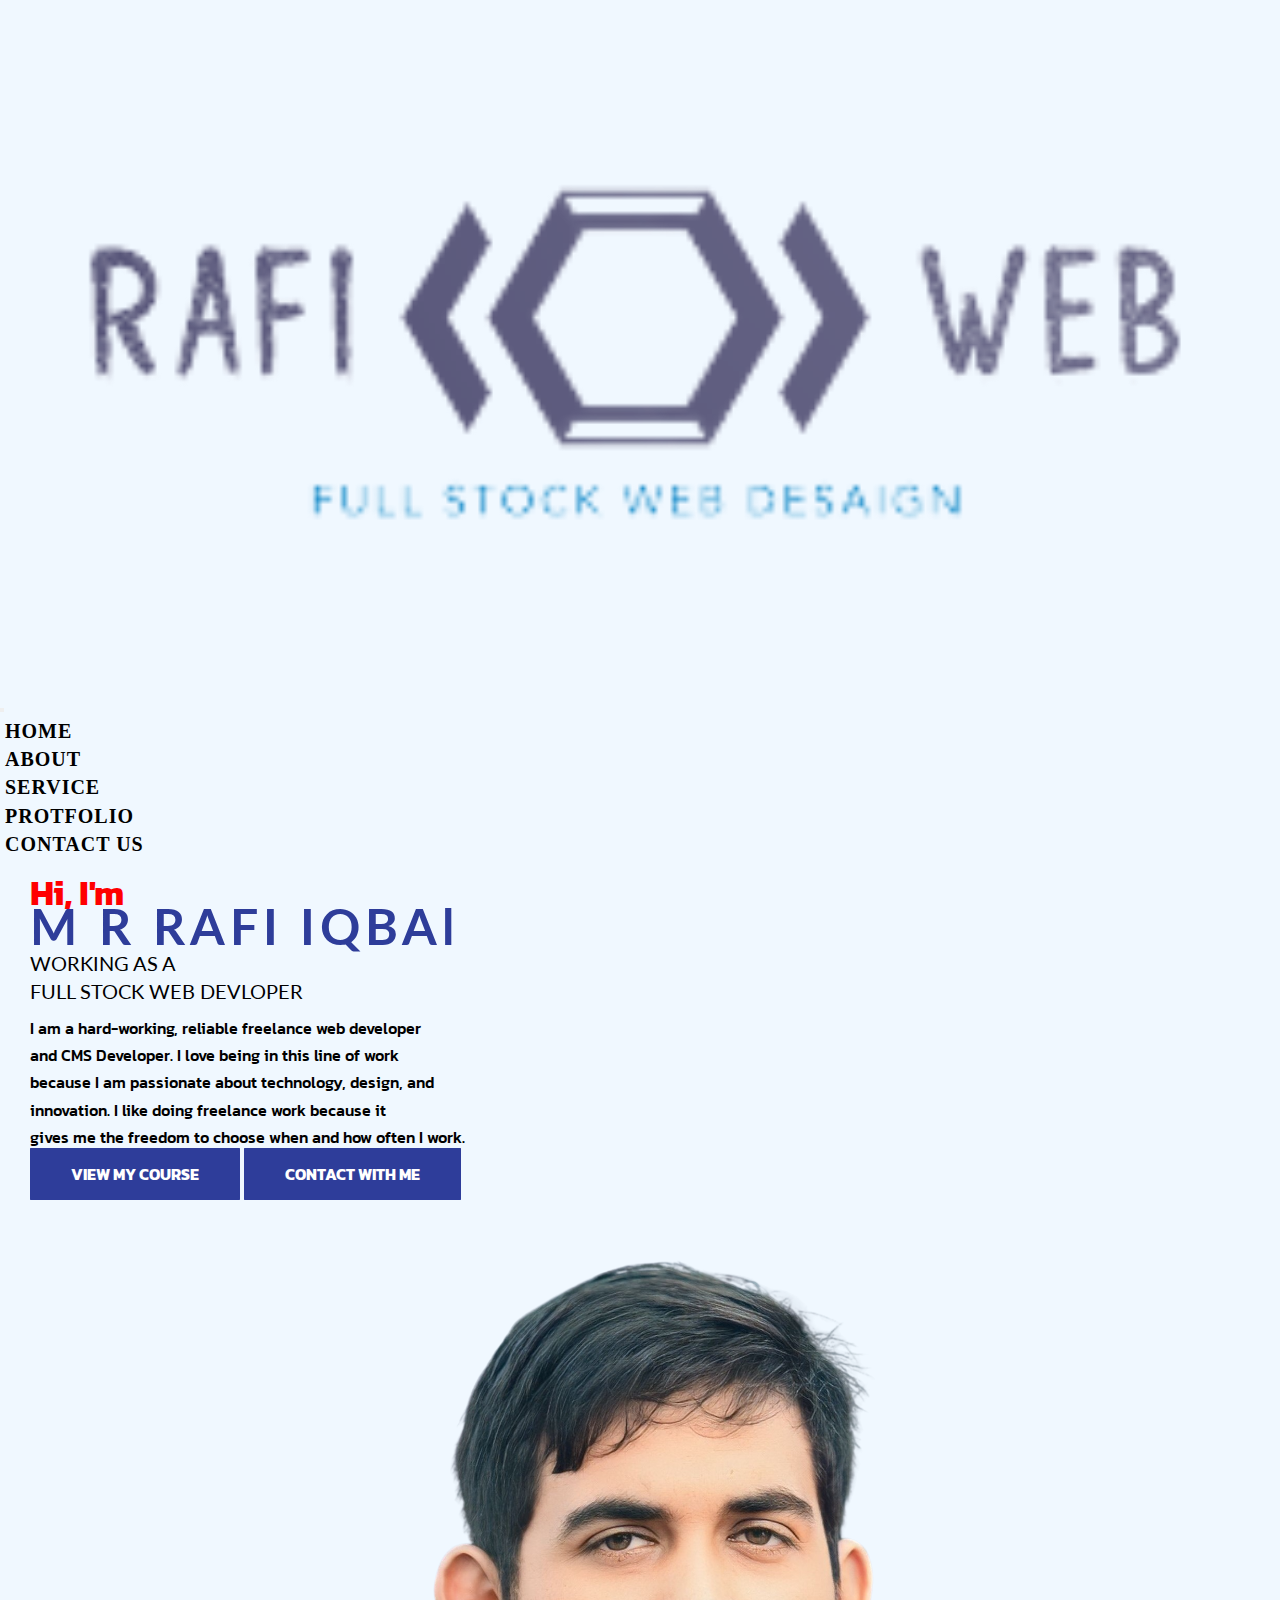
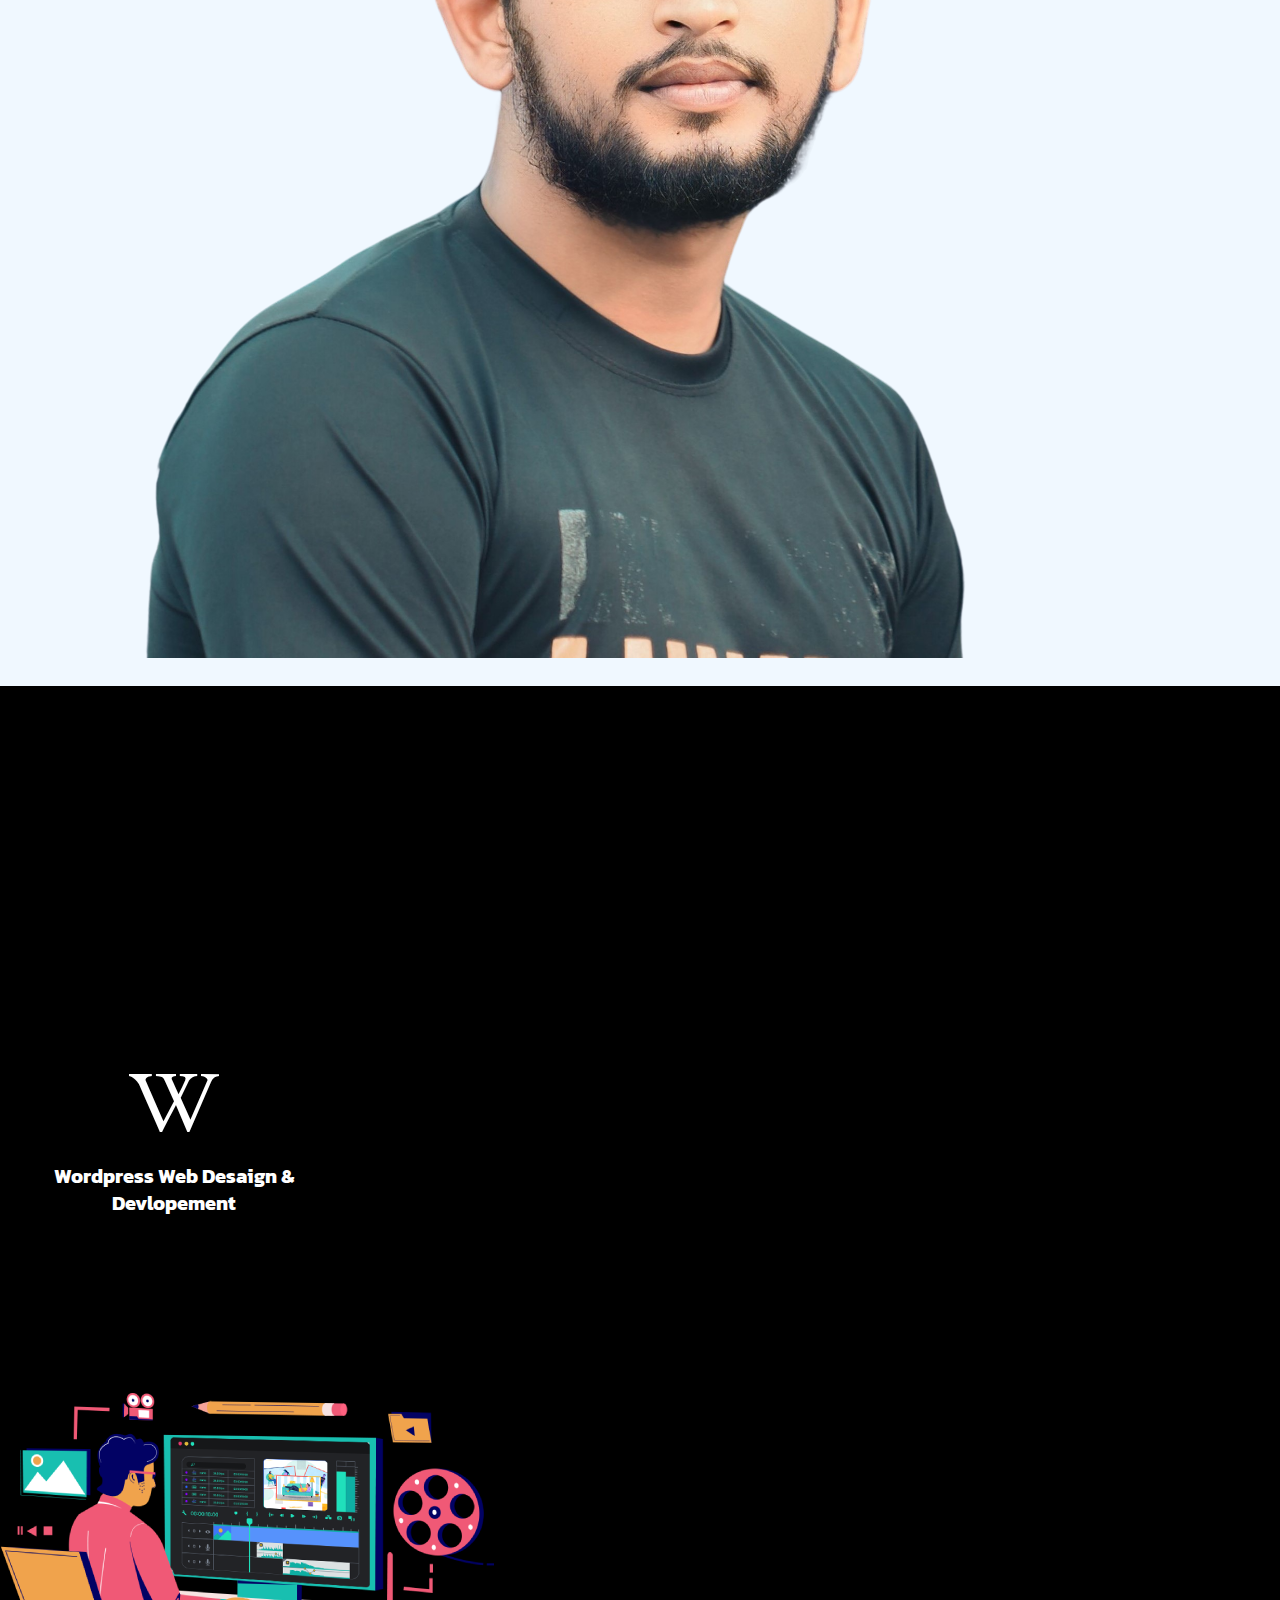
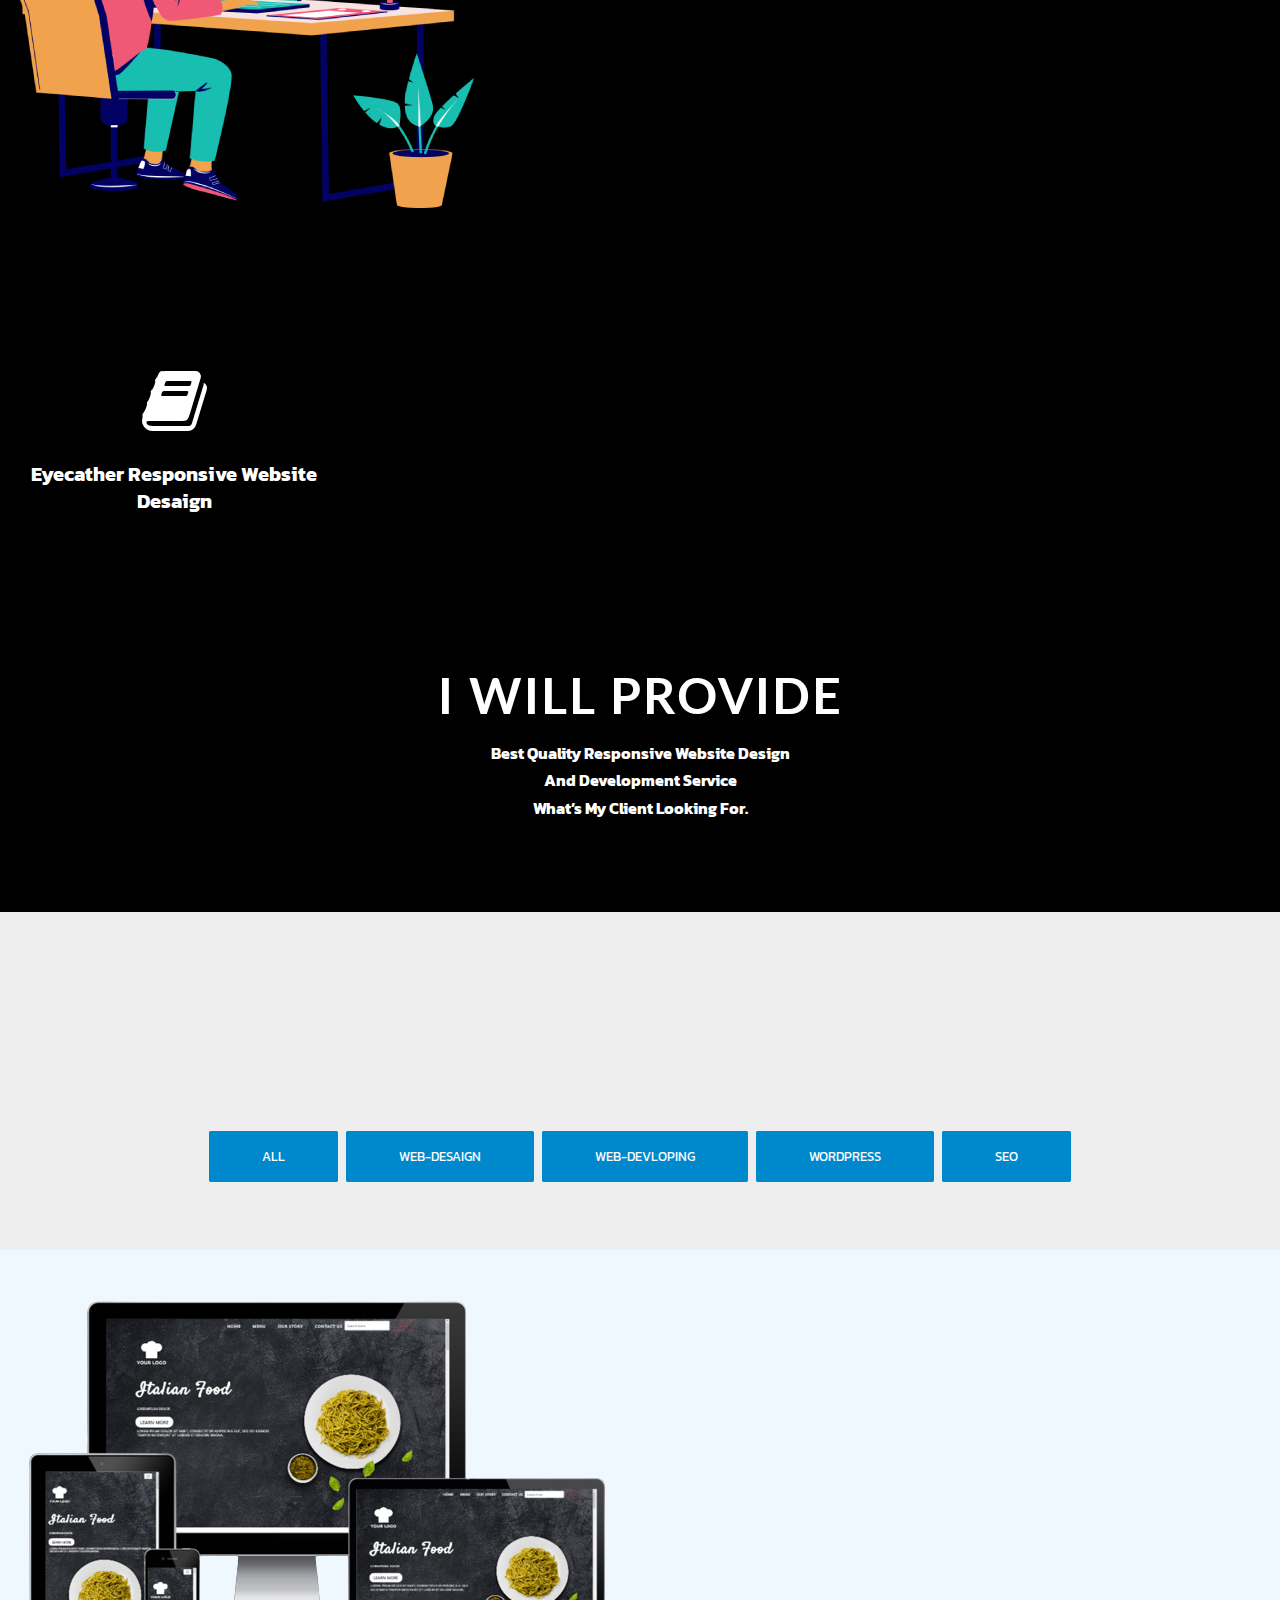
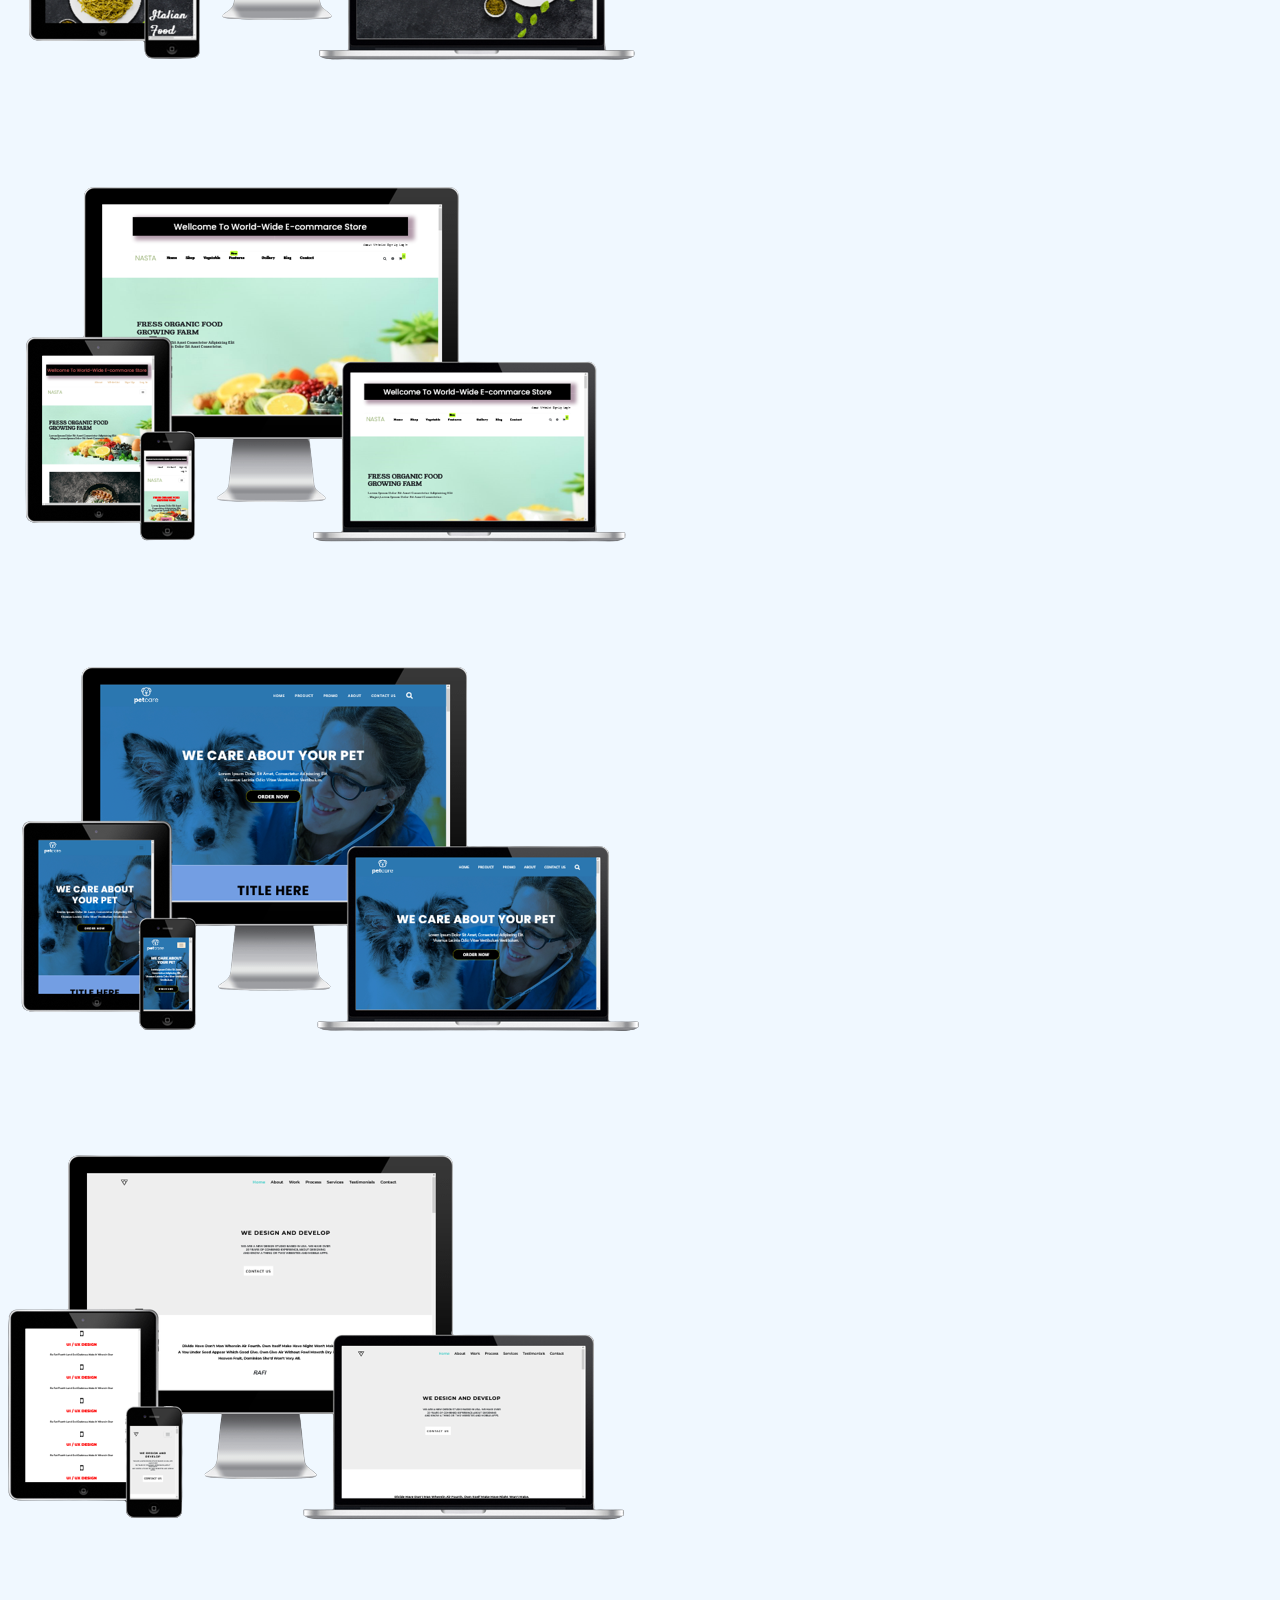
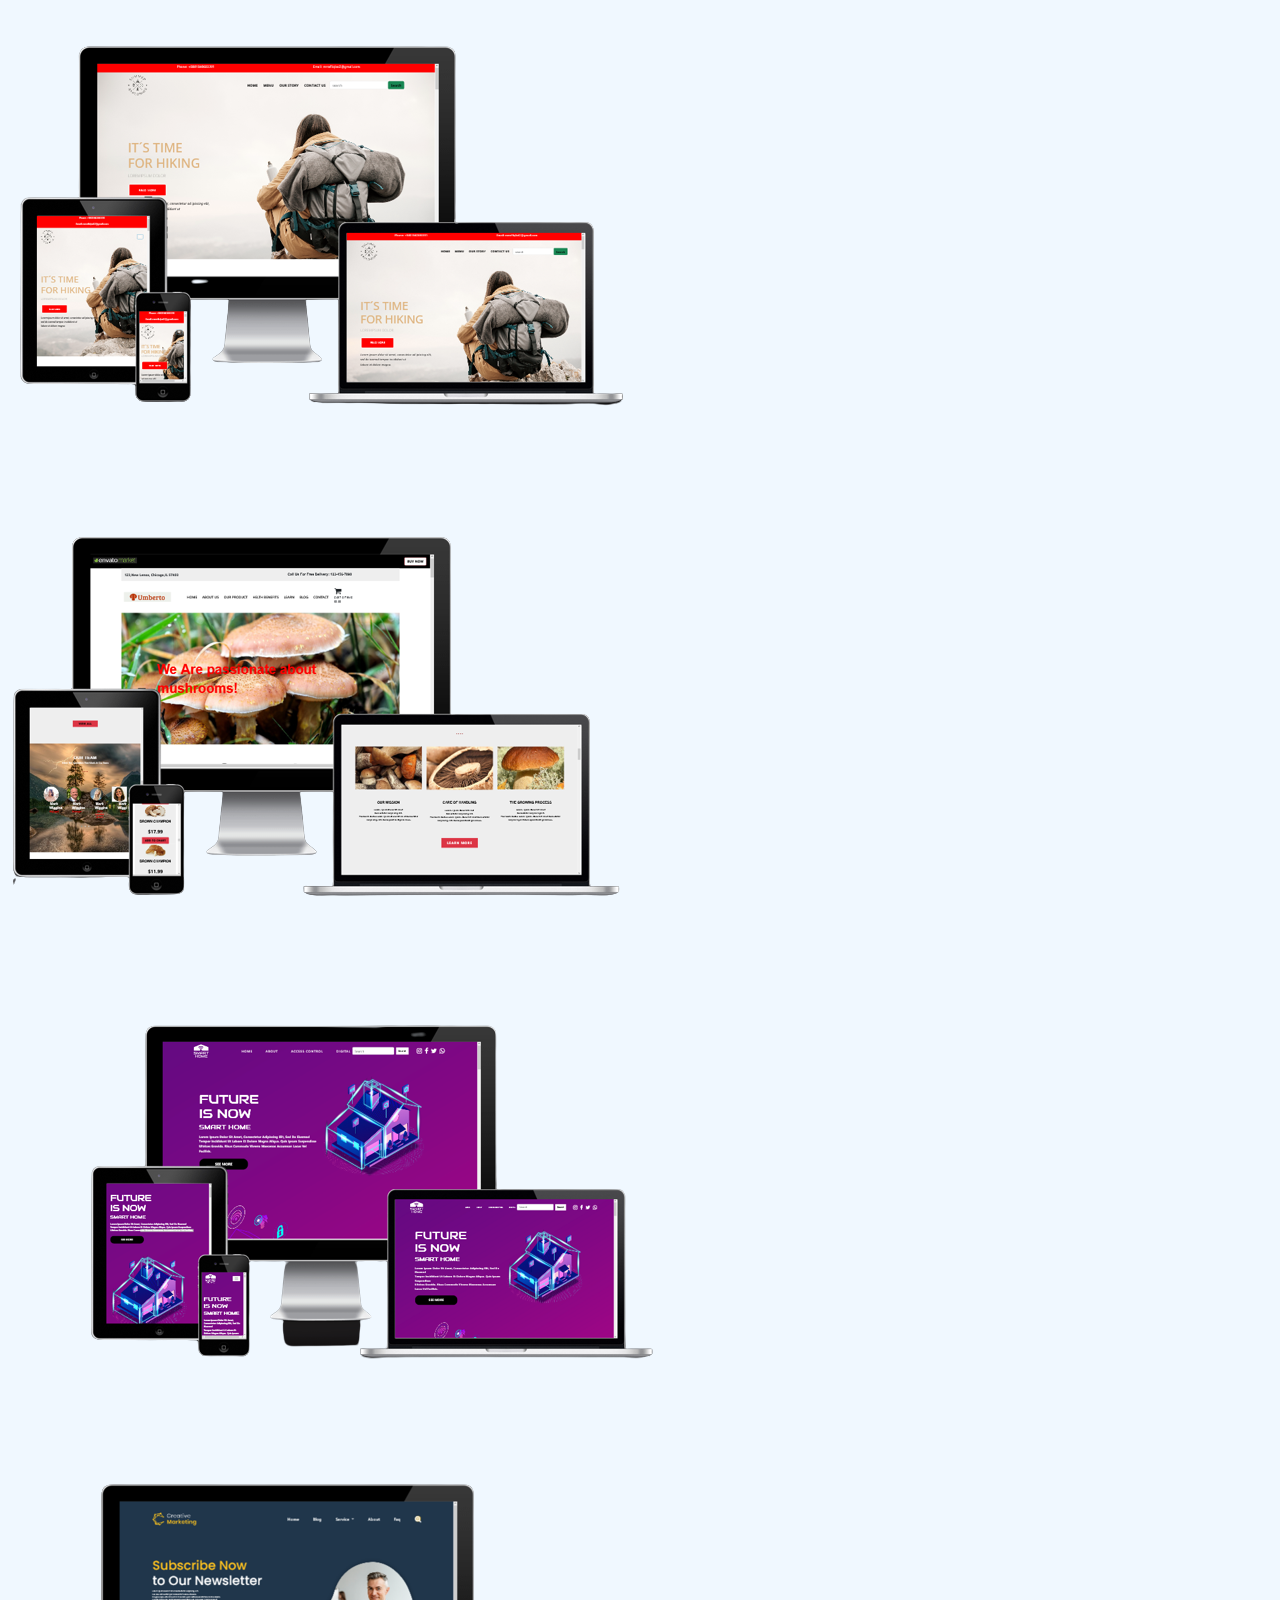
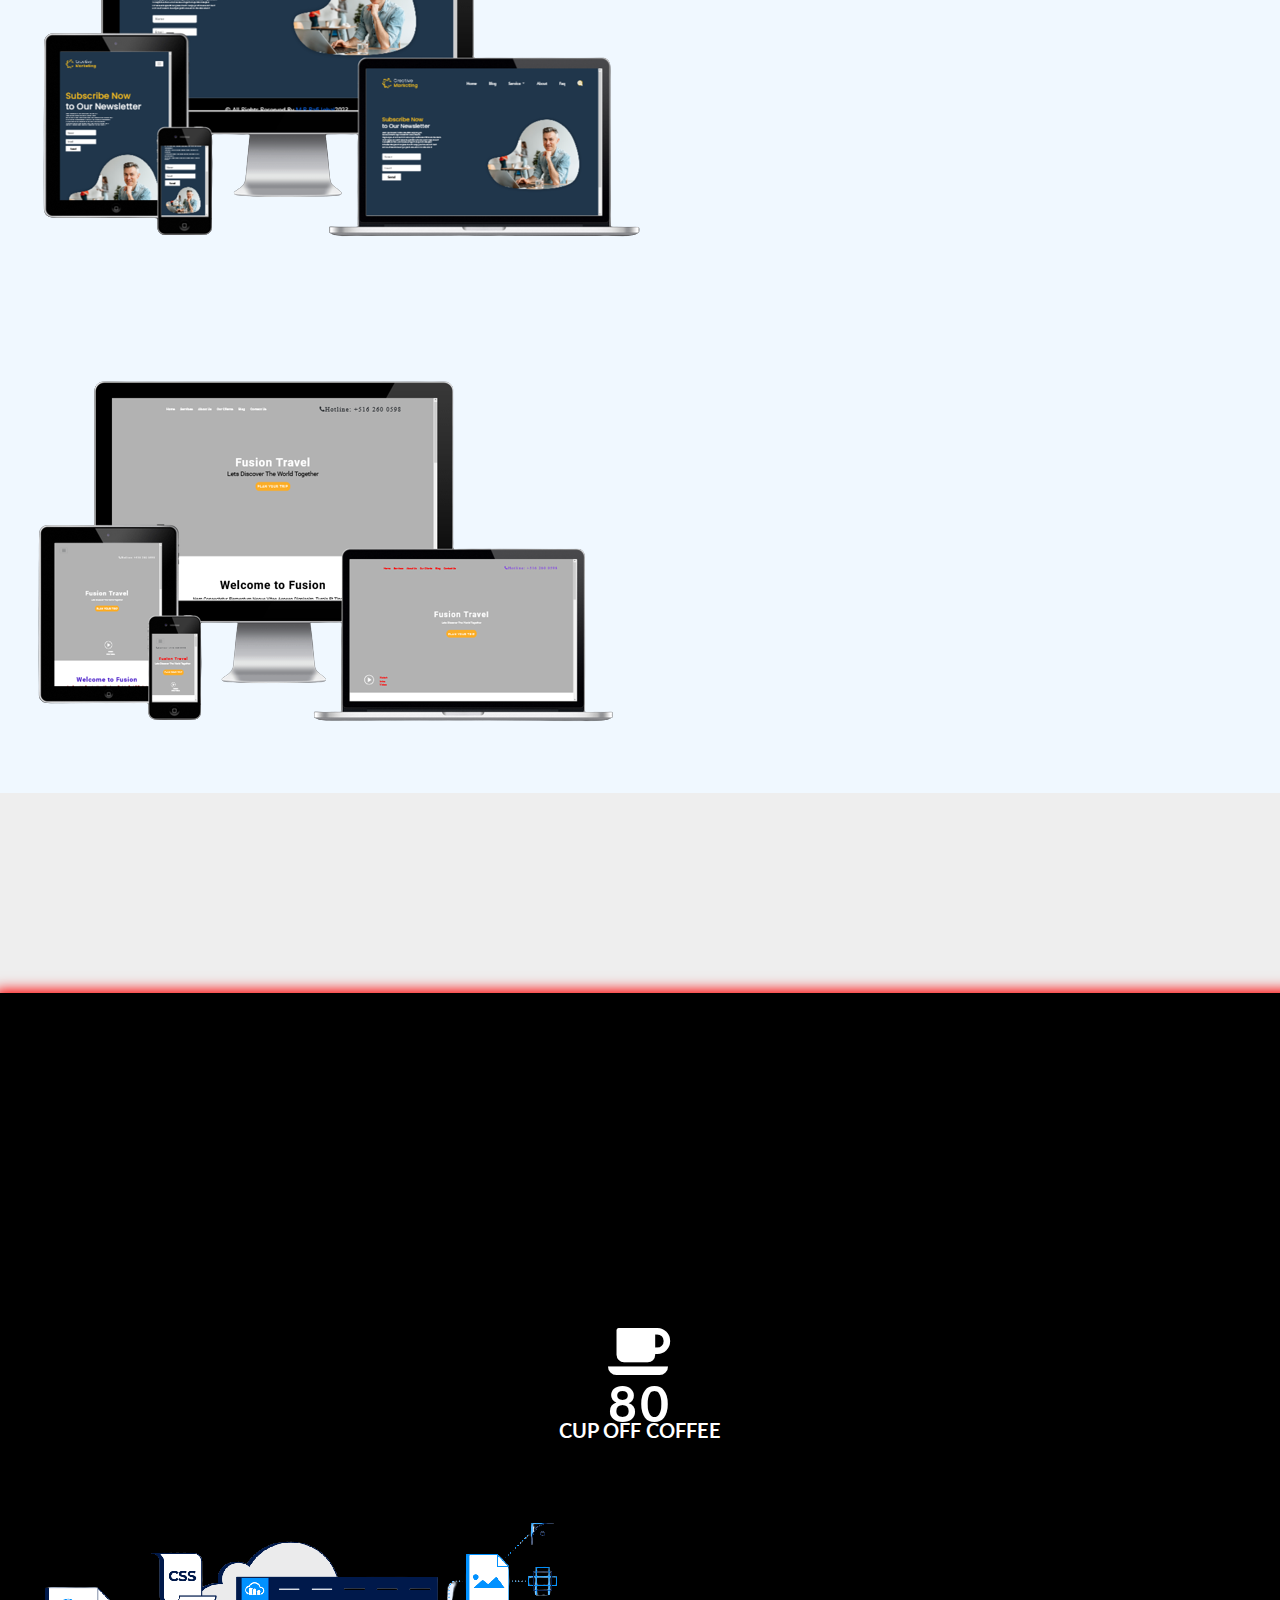
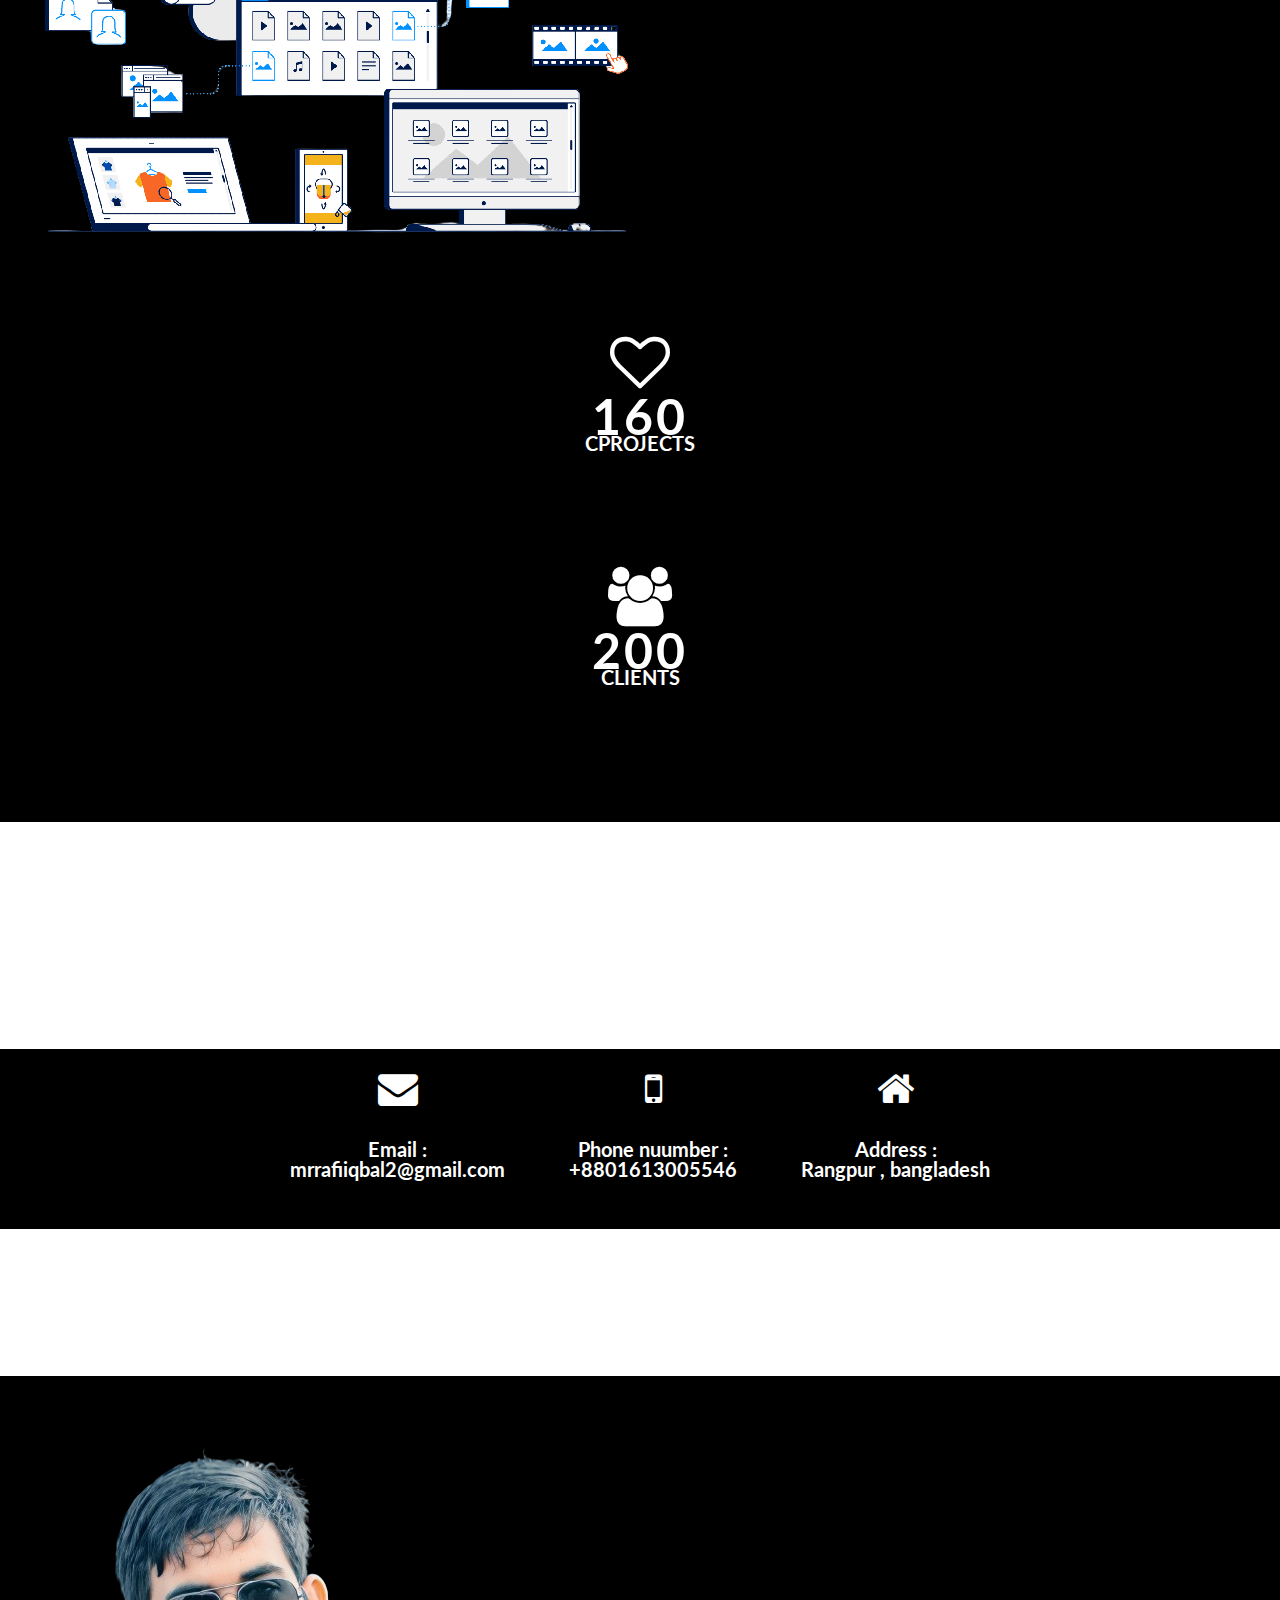
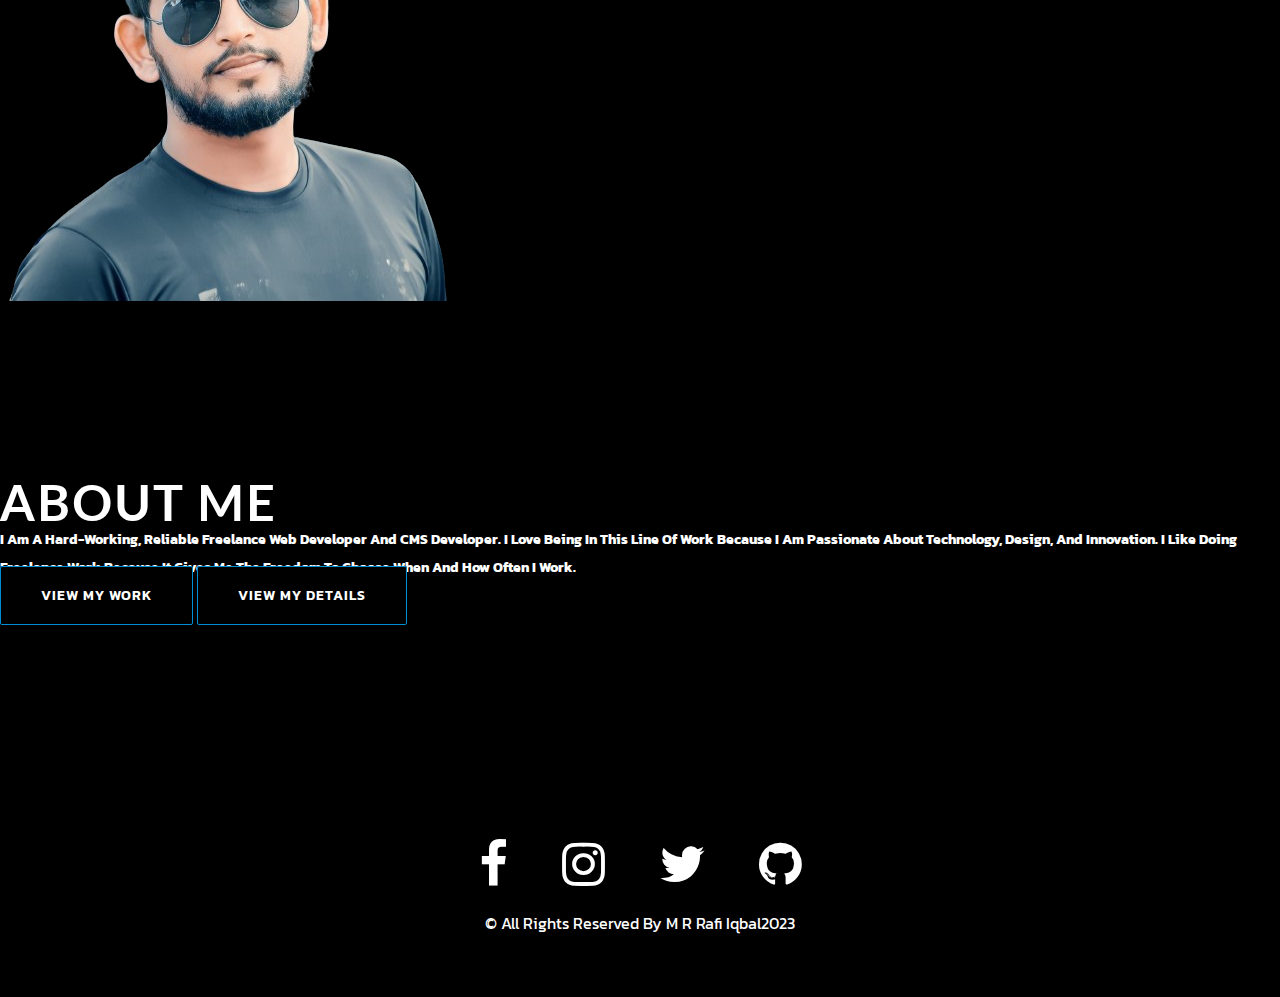
<file: index.html>
<!DOCTYPE html>
<html lang="en">
<head>
	<meta charset="UTF-8">
	<meta name="viewport" content="width=device-width, initial-scale=1.0">
	<title>RaFi WEB | Home</title>

	<!-- style.css linking here -->
	<link rel="stylesheet" href="css/style.css">

	<!-- bootstarp css cdn linking here -->
	<link href="https://cdn.jsdelivr.net/npm/bootstrap@5.3.2/dist/css/bootstrap.min.css" rel="stylesheet" integrity="sha384-T3c6CoIi6uLrA9TneNEoa7RxnatzjcDSCmG1MXxSR1GAsXEV/Dwwykc2MPK8M2HN" crossorigin="anonymous">

	<!-- animate css linking here -->
	<link rel="stylesheet" href="css/animate.css">

	<!-- google font linking here -->
    <link href="https://fonts.googleapis.com/css2?family=Kanit:wght@300;400;500;600;700;800;900&family=Lato:wght@300;400;700;900&display=swap" rel="stylesheet">

	<!-- font awsome linking here -->
	<link rel="stylesheet" href="https://cdnjs.cloudflare.com/ajax/libs/font-awesome/4.7.0/css/font-awesome.css" integrity="sha512-5A8nwdMOWrSz20fDsjczgUidUBR8liPYU+WymTZP1lmY9G6Oc7HlZv156XqnsgNUzTyMefFTcsFH/tnJE/+xBg==" crossorigin="anonymous" referrerpolicy="no-referrer" />
    
    <!-- to top font awsome cdn linking here -->
   <link rel="stylesheet" href="https://stackpath.bootstrapcdn.com/font-awesome/4.7.0/css/font-awesome.min.css" >

   <!-- responsive.css linking here -->
   <link rel="stylesheet" href="css/responsive.css">
</head>
<body>
	
	<!-- header part start -->
	<header class="header">
		<div class="container">
			<div class="col-lg-12">
				<nav class="navbar navbar-expand-lg">
  <div class="container-fluid">
    <a class="navbar-brand" href="index.html">
    	<img src="images/logo1 (1).png" alt="" class="logo-img">
    </a>
    <button class="navbar-toggler" type="button" data-bs-toggle="collapse" data-bs-target="#navbarSupportedContent" aria-controls="navbarSupportedContent" aria-expanded="false" aria-label="Toggle navigation">
      <span class="navbar-toggler-icon"></span>
    </button>
    <div class="collapse navbar-collapse" id="navbarSupportedContent">
      <ul class="navbar-nav ms-auto mb-2 mb-lg-0">
        <li class="nav-item">
          <a class="nav-link" aria-current="page" href="index.html">Home</a>
        </li>
        <li class="nav-item">
          <a class="nav-link" href="#about">About</a>
        </li>
         <li class="nav-item">
          <a class="nav-link" href="#service">Service</a>
        </li>
         <li class="nav-item">
          <a class="nav-link" href="#protfolio">Protfolio</a>
        </li>
         <li class="nav-item">
          <a class="nav-link" href="#contact">Contact Us</a>
        </li>
      
      </ul>
       </div>
  </div>
</nav>
			</div>
			<div class="row">
				<div class="col-lg-6">
					<div class="header-banner-title">
						<span style="color: red;">Hi, I'm</span>
						<h1>M R RAFI IQBAl</h1>
						<h5>working as a <br> full stock web devloper</h5>
						<p>I am a hard-working, reliable freelance web developer <br> and CMS Developer. I love being in this line of work <br>because I am passionate about technology, design, and <br>innovation. I like doing freelance work because it <br> gives me the freedom to choose when and how often I work.</p>
							<div class="banner-btn">
						<a href="https://github.com/mrrafiiqbal2" class="btn btn-success"data-wow-iteration="infinite" data-wow-duration="1500ms"  target="blank">VIEW MY COURSE</a>
						<a href="contact.html" target="blank" class="btn btn-success">CONTACT WITH ME</a>
					</div>
					</div>
				</div>
				<div class="col-lg-6">
					<div class="banner-img">
						<img src="images/banner-removebg.png" alt="" class="banner-img-fluid">
					</div>
				</div>
			</div>
		</div>
	</header>

	<!-- service start -->
	<section class="service" id="service">
		<div class="container">
			<div class="row">
				<div class="col-lg-12">
					<div class="title">
						<h1 class="wow fadeInDown"  data-wow-delay="0.5s">THE SERVICES I PROVIDE</h1>
					</div>
				</div>
			</div>
			<div class="row">
					<div class="col-lg-4">
					<div class="first-service">
						<div class="card" style="width: 18rem;">
  <div class="card-body">
  <div class="icon">
  	<i class="fa fa-wikipedia-w" aria-hidden="true"></i>
  </div>
    <p>wordpress web desaign & devlopement</p>
  </div>
</div>
					</div>
				</div>
				<div class="col-lg-4">
					<div class="service-img">
						<img src="images/service-img.webp" alt="">
					</div>
				</div>
						<div class="col-lg-4">
					<div class="first-service">
						<div class="card" style="width: 18rem;">
  <div class="card-body">
    <div class="icon">
    	<i class="fa fa-book" aria-hidden="true"></i>
    </div>
    <p>eyecather responsive website desaign</p>
  
  </div>
</div>
					</div>
				</div>
			</div>
			<div class="row">
				<div class="col-lg-12">
					<div class="service-inner-title">
						<h1>I WILL PROVIDE</h1>

						<p>Best quality Responsive Website Design <br> and development service  <br> what’s my client looking for.</p>
					</div>
				</div>
			</div>
		</div>
	</section>
	<!-- service end -->

	<!-- protfolio start -->
	<section class="protfolio" id="protfolio">
		<div class="container">
			<div class="row">
				<div class="col-lg-12">
					<div class="title">
						<h1 class=" wow fadeInLeft" data-wow-duration="4s">MY FASCINATING PROJECTS</h1>
					</div>
				</div>
			</div>
							<!-- mixit up start -->
	<section class="wrapper">
			<div class="row">
				<div class="col-lg-12">
					<div class="filter">
						<a  class="btn btn-info" data-filter="all">All</a>
						<a  class="btn btn-info" data-filter=".webde">Web-Desaign</a>
						<a  class="btn btn-info" data-filter=".webdev">Web-Devloping</a>
						<a  class="btn btn-info" data-filter=".wp">Wordpress</a>
						<a class="btn btn-info" data-filter=".seo">SEO</a>
					</div>
				</div>
			</div>
			<div class="row protfolio" class="img-fluid">
				<div class="mix col-md-4 webde seo padd">
					<div class="item">
						<img src="images/prtbg1 (1).png" alt="protfolio" class="img-fluid">
						<div class="item-hover">
							<i class="fa fa-search-plus" aria-hidden="true">State Group Website <br>
								<br> <span>Built with WordPress Divi Theme & Builder
We are committed to the pursuit of excellence  through world-class products, innovative processes and empowered employees, to provide the highest level of satisfaction to its customers.</span></i>
						</div>
					</div>				
				</div>
					<div class="mix col-md-4 webdev wp padd">
					<div class="item">
						<img src="images/prtbg1 (2).png" alt="protfolio" class="img-fluid">
						<div class="item-hover">
							<i class="fa fa-search-plus" aria-hidden="true">
								Pound House Website <br>
								<br>
								<span>Poundhouse Concrete Built With WordPress , PSD To WordPress, WordPress Custom Design.
Poundhouse Concrete – your local, family-run concrete supplier, covering Kent and the surrounding area for over 35 years.</span>
							</i>
						</div>
					</div>				
				</div>
					<div class="mix col-md-4 seo padd">
					<div class="item">
						<img src="images/prtbg1 (3).png" alt="protfolio" class="img-fluid">
						<div class="item-hover">
							<i class="fa fa-search-plus" aria-hidden="true">
								Parker Buchanan <br>
							<br>	<span>Parker Buchanan - Built with WordPress, Psd To WordPress, WordPress Theme Development Task.
Parker Buchanan we primarily focus on city centre apartments in key areas of growth, with associate flagship developments in Manchester, Liverpool, Sheffield and Leeds
						</span>
							</i>
						</div>
					</div>				
				</div>
					<div class="mix col-md-4 webde wp padd">
					<div class="item">
						<img src="images/prtbg1 (4).png" alt="protfolio" class="img-fluid">
						<div class="item-hover">
							<i class="fa fa-search-plus" aria-hidden="true">
								MetroLaw Solicitors <br>
         <br>   <span>MetroLaw Solicitors - Built with WordPress, WordPress Theme Development
A Multi-Award Winning, Lexcel & Conveyancing Quality Scheme Accredited Firm Of Solicitors</span>
							</i>
						</div>
					</div>				
				</div>
					<div class="mix col-md-4 webdev seo padd">
					<div class="item">
						<img src="images/prtbg1 (5).png" alt="protfolio" class="img-fluid">
						<div class="item-hover">
							<i class="fa fa-search-plus" aria-hidden="true">
								Hamilton’s locksmith <br>
								<br> <span>Hamilton's locksmith - Built With PHP & PHP framework website development
Hamilton's locksmith is a family-owned business serving the South Bay and surrounding areas. Our business is centered around having rapid response times to service calls, providing an unparalleled quality of service and making sure our clients are 100% satisfied</span>
							</i>
						</div>
					</div>				
				</div>
					<div class="mix col-md-4 wp seo padd">
					<div class="item">
						<img src="images/prtbg1 (6).png" alt="protfolio" class="img-fluid">
						<div class="item-hover">
							<i class="fa fa-search-plus" aria-hidden="true">
									Parker Buchanan <br>
							<br>	<span>Parker Buchanan - Built with WordPress, Psd To WordPress, WordPress Theme Development Task.
Parker Buchanan we primarily focus on city centre apartments in key areas of growth, with associate flagship developments in Manchester, Liverpool, Sheffield and Leeds
						</span>
							</i>
						</div>
					</div>				
				</div>
				<div class="mix col-md-4 webde wp padd">
					<div class="item">
						<img src="images/prtbg1 (7).png" alt="protfolio" class="img-fluid">
						<div class="item-hover">
							<i class="fa fa-search-plus" aria-hidden="true">
									MetroLaw Solicitors <br>
         <br>   <span>MetroLaw Solicitors - Built with WordPress, WordPress Theme Development
A Multi-Award Winning, Lexcel & Conveyancing Quality Scheme Accredited Firm Of Solicitors</span>
							</i>
						</div>
					</div>				
				</div>
					<div class="mix col-md-4 webdev seo padd">
					<div class="item">
						<img src="images/prtbg1 (8).png" alt="protfolio" class="img-fluid">
						<div class="item-hover">
							<i class="fa fa-search-plus" aria-hidden="true">
									Parker Buchanan <br>
							<br>	<span>Parker Buchanan - Built with WordPress, Psd To WordPress, WordPress Theme Development Task.
Parker Buchanan we primarily focus on city centre apartments in key areas of growth, with associate flagship developments in Manchester, Liverpool, Sheffield and Leeds
						</span>
							</i>
						</div>
					</div>				
				</div>
					<div class="mix col-md-4 wp seo padd">
					<div class="item">
						<img src="images/prtbg1 (9).png" alt="protfolio" class="img-fluid">
						<div class="item-hover">
							<i class="fa fa-search-plus" aria-hidden="true">
									Parker Buchanan <br>
							<br>	<span>Parker Buchanan - Built with WordPress, Psd To WordPress, WordPress Theme Development Task.
Parker Buchanan we primarily focus on city centre apartments in key areas of growth, with associate flagship developments in Manchester, Liverpool, Sheffield and Leeds
						</span>
							</i>
						</div>
					</div>				
				</div>
	
		</div>
	</section>
	<!-- mixit up end -->
				</div>
			</div>
		</div>
	</section>
	<!-- protfolio end -->

				<!-- number counter part start -->

<section class="number-counter">
    <div class="container">
        <div class="row">
            <div class="col-lg-12">
                <h3 class="heading wow fadeInRight" data-wow-duration="4s">My happines</h3>
            </div>
        </div>
        <div class="row">
            <div class="col-lg-2">
                <div class="counter-box">
                    <i class="fa fa-coffee" aria-hidden="true"></i>
                    <h1 class="cup"></h1>
                    <h4>Cup off coffee</h4>
                </div>
            </div>
               <div class="col-lg-6">
            	<div class="happinaes-img">
            		<img src="images/numb.png" alt="" class="pt-img-fluid">
            	</div>
            </div>
              <div class="col-lg-2">
                <div class="counter-box">  
                    <i class="fa fa-heart-o" aria-hidden="true"></i>  <h1 class="heart"></h1>
                    <h4>CProjects</h4>
                </div>
            </div>
              <div class="col-lg-2">
                <div class="counter-box">  
                    <i class="fa fa-users" aria-hidden="true"></i>
                    <h1 class="Users"></h1>
                    <h4>Clients</h4>
                </div>
            </div>
        </div>
    </div>
</section>
<!-- number counter part end -->

<!-- cntact form start -->
<section class="contact-form" id="contact">
	<div class="container">
		<div class="row">
			<div class="col-lg-12">
				<div class="title">
					<h1  class=" wow fadeInDown" data-wow-duration="4s">CONTACT WITH ME</h1>
					<div class="contact-icon-1">
						<i class="fa fa-envelope" aria-hidden="true">
							<h4>Email : <br>
								mrrafiiqbal2@gmail.com
							</h4>
						</i>
					<i class="fa fa-mobile" aria-hidden="true">
					<h4>	Phone nuumber : <br> 
						+8801613005546 </h4>
					</i>
						<i class="fa fa-home" aria-hidden="true">
							<h4>Address : <br>
							Rangpur , bangladesh 
							</h4>
						</i>
					</div>
				</div>
			</div>
		</div>
      </div>
  <div class="col-lg-12">
  	<div class="contact-btn">
    <a href="https://formsubmit.co/el/dokule" class="btn btn-primary wow pulse"data-wow-iteration="infinite" data-wow-duration="1500ms" type="submit">Go To Contact</a>
    </div>
  </div>
</form>


	</div>
</section>
<!-- cntact form end -->

<!-- about me start -->
<section class="about-me" id="about">
	<div class="container">
		<div class="row">
			<div class="col-lg-6">
				<div class="ab-img">
					<img src="images/1699276109537-removebg-preview.png" alt="">
				</div>
			</div>
			<div class="col-lg-6">
				<div class="ab-title">
					<h1>about me</h1>
					<p>I am a hard-working, reliable freelance web developer
and CMS Developer. I love being in this line of work
because I am passionate about technology, design, and
innovation. I like doing freelance work because it
gives me the freedom to choose when and how often I work.</p>
<div class="ab-btn">
	<a href="https://www.linkedin.com/in/md-rafiujjaman-9a019428a/" target="blank" class="btn btn-success">View my work</a>
	<a href="https://mrrafiiqbal2.github.io/cv1/" target="blank" class="btn btn-success">View my details</a>
</div>
				</div>
			</div>
		</div>
	</div>
</section>
<!-- about me end -->

<!-- footer start -->
<footer class="footer">
	<div class="container">
		<div class="row">
			<div class="col-lg-12">
				<div class="footer-icon">
					<a href="https://www.facebook.com/rafi.iqbal.750" target="blank">
						 <i class="fa fa-facebook" ></i>
					</a>
					<a href="https://www.instagram.com/mrrafiiqbal2/" target="blank">
						 <i class="fa fa-instagram" ></i> 
					</a>	
					<a href="https://twitter.com/Aks1235807" target="blank">
						
					  <i class="fa fa-twitter" ></i>
					</a>	
					<a href="https://github.com/mrrafiiqbal2" target="blank">
						<i class="fa fa-github" ></i>
					</a>		 
					 
				</div>
			</div>
		</div>
		<div class="row">
			<div class="col-lg-12">
				
                    <div class="footer-bottom ">
                        <!-- COPYRIGHT TEXT -->
                        <div class="copyright ">
                           <p><p class="copyrights">
                &copy; All Rights Reserved By <a href="https://www.linkedin.com/in/md-rafiujjaman-9a019428a/" target="blank">M R Rafi Iqbal</a>2023
              </p></p>
                        </div>
                    </div>
			</div>
		</div>
	</div>
</footer>
<!-- footer end -->


  <!-- to top start -->
  <a href="#" class="toTop">
        <i class="fa fa-arrow-up" aria-hidden="true"></i>
    </a>
  <!-- to top end -->
  
	<!-- bootstarp cdn js linking here -->
    <script src="https://cdn.jsdelivr.net/npm/bootstrap@5.3.2/dist/js/bootstrap.bundle.min.js" integrity="sha384-C6RzsynM9kWDrMNeT87bh95OGNyZPhcTNXj1NW7RuBCsyN/o0jlpcV8Qyq46cDfL" crossorigin="anonymous"></script>

    	   <!-- animate jss linking here -->
    	   <script src="https://code.jquery.com/jquery-1.12.4.min.js"></script>
<script src="js/animationCounter.js"></script>
   


    <!-- mixit js plugin linking here -->
	<script src="js/mixitup.min.js"></script>

   <!-- app.js linking here -->
   <script src="js/app.js"></script>

   <!-- wow min js linking here -->
   <script src="js/wow.min.js"></script>

	<script>
		// number  counter plugin is here
      
    

 $('#counter-block').ready(function(){
        $('.cup').animationCounter({
          start: 0,
          step: 10,
          delay:100,
          end: 1000
        });
         $('.heart').animationCounter({
          start: 0,
          step: 20,
          delay:100,
          end: 1200
        });
          $('.Users').animationCounter({
          start: 0,
          step: 25,
          delay:100,
          end: 1500
        });
       
    });
  </script>
    

    <script>
		var mixer = mixitup('.protfolio');
	</script>

  
  <script>
  	// wow js plugin linking here
     new WOW().init();

  </script>

</body>
</html>
</file>
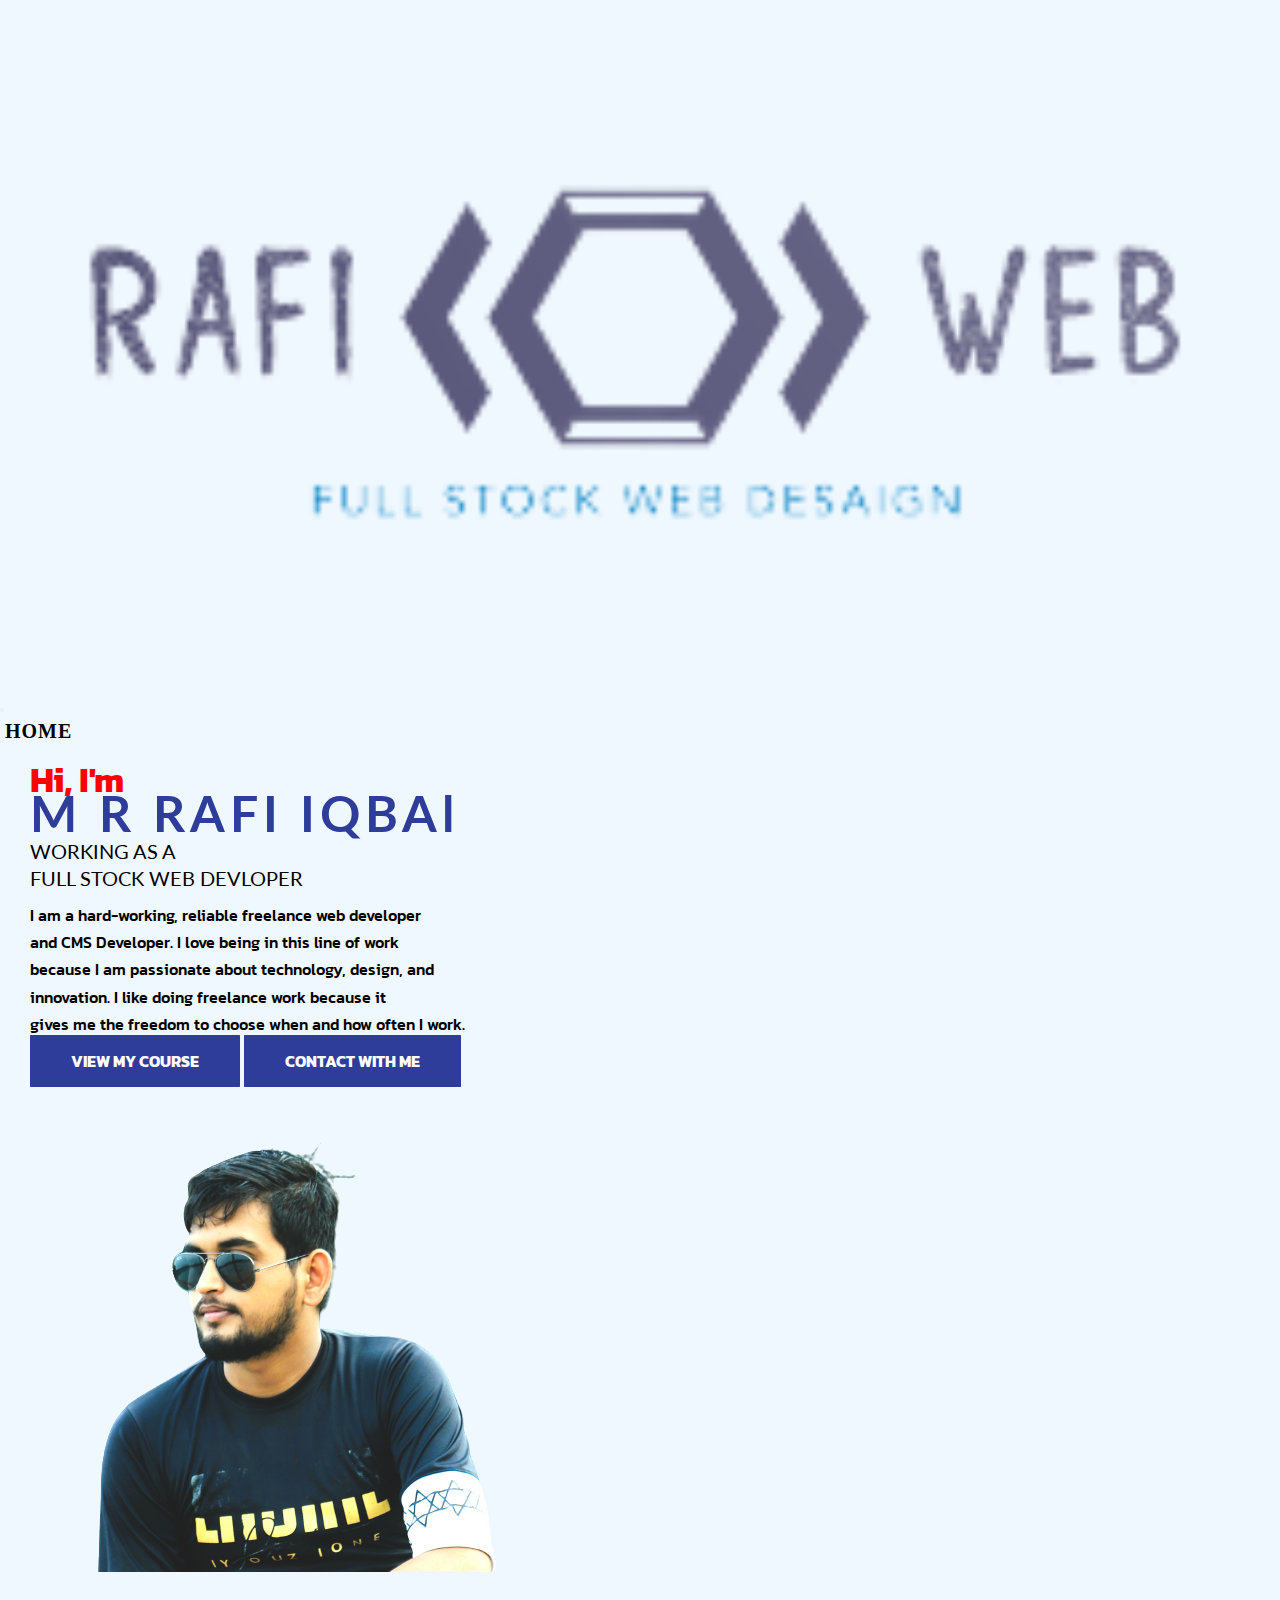
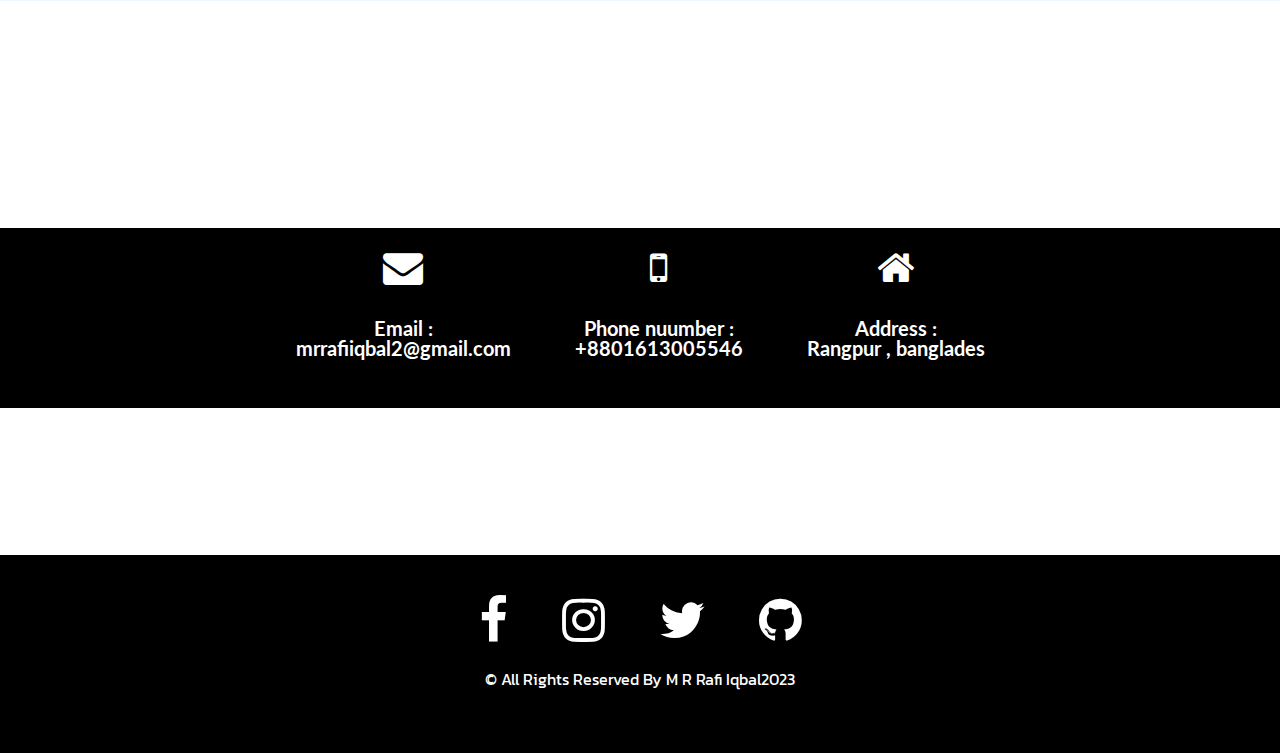
<file: contact.html>
<!DOCTYPE html>
<html lang="en">
<head>
	<meta charset="UTF-8">
	<meta name="viewport" content="width=device-width, initial-scale=1.0">
	<title>RaFi WEB | Home</title>

	<!-- style.css linking here -->
	<link rel="stylesheet" href="css/style.css">

	<!-- bootstarp css cdn linking here -->
	<link href="https://cdn.jsdelivr.net/npm/bootstrap@5.3.2/dist/css/bootstrap.min.css" rel="stylesheet" integrity="sha384-T3c6CoIi6uLrA9TneNEoa7RxnatzjcDSCmG1MXxSR1GAsXEV/Dwwykc2MPK8M2HN" crossorigin="anonymous">

	<!-- animate css linking here -->
	<link rel="stylesheet" href="css/animate.css">

	<!-- google font linking here -->
    <link href="https://fonts.googleapis.com/css2?family=Kanit:wght@300;400;500;600;700;800;900&family=Lato:wght@300;400;700;900&display=swap" rel="stylesheet">

	<!-- font awsome linking here -->
	<link rel="stylesheet" href="https://cdnjs.cloudflare.com/ajax/libs/font-awesome/4.7.0/css/font-awesome.css" integrity="sha512-5A8nwdMOWrSz20fDsjczgUidUBR8liPYU+WymTZP1lmY9G6Oc7HlZv156XqnsgNUzTyMefFTcsFH/tnJE/+xBg==" crossorigin="anonymous" referrerpolicy="no-referrer" />
    
    <!-- to top font awsome cdn linking here -->
   <link rel="stylesheet" href="https://stackpath.bootstrapcdn.com/font-awesome/4.7.0/css/font-awesome.min.css" >

   <!-- responsive.css linking here -->
   <link rel="stylesheet" href="css/responsive.css">
</head>
<body>
	
	<!-- header part start -->
	<header class="header">
		<div class="container">
			<div class="col-lg-12">
				<nav class="navbar navbar-expand-lg">
  <div class="container-fluid">
    <a class="navbar-brand" href="index.html">
    	<img src="images/logo1 (1).png" alt="" class="logo-img">
    </a>
    <button class="navbar-toggler" type="button" data-bs-toggle="collapse" data-bs-target="#navbarSupportedContent" aria-controls="navbarSupportedContent" aria-expanded="false" aria-label="Toggle navigation">
      <span class="navbar-toggler-icon"></span>
    </button>
    <div class="collapse navbar-collapse" id="navbarSupportedContent">
      <ul class="navbar-nav ms-auto mb-2 mb-lg-0">
        <li class="nav-item">
          <a class="nav-link" aria-current="page" href="index.html">Home</a>
        </li>
      </ul>
       </div>
  </div>
</nav>
			</div>
			<div class="row">
				<div class="col-lg-6">
					<div class="header-banner-title">
						<span style="color: red;">Hi, I'm</span>
						<h1>M R RAFI IQBAl</h1>
						<h5>working as a <br> full stock web devloper</h5>
						<p>I am a hard-working, reliable freelance web developer <br> and CMS Developer. I love being in this line of work <br>because I am passionate about technology, design, and <br>innovation. I like doing freelance work because it <br> gives me the freedom to choose when and how often I work.</p>
							<div class="banner-btn">
						<a href="https://github.com/mrrafiiqbal2" class="btn btn-success"data-wow-iteration="infinite" data-wow-duration="1500ms"  target="blank">VIEW MY COURSE</a>
						<a href="contact.html" target="blank" class="btn btn-success">CONTACT WITH ME</a>
					</div>
					</div>
				</div>
				<div class="col-lg-6">
					<div class="banner-img">
						<img src="images/cn.png" alt="" class="banner-img-fluid">
					</div>
				</div>
			</div>
		</div>
	</header>



<!-- cntact form start -->
<section class="contact-form" id="contact">
	<div class="container">
		<div class="row">
			<div class="col-lg-12">
				<div class="title">
					<h1  class=" wow fadeInDown" data-wow-duration="4s">CONTACT WITH ME</h1>
					<div class="contact-icon-1">
						<i class="fa fa-envelope" aria-hidden="true">
							<h4>Email : <br>
								mrrafiiqbal2@gmail.com
							</h4>
						</i>
					<i class="fa fa-mobile" aria-hidden="true">
					<h4>	Phone nuumber : <br> 
						+8801613005546 </h4>
					</i>
						<i class="fa fa-home" aria-hidden="true">
							<h4>Address : <br>
							Rangpur , banglades 
							</h4>
						</i>
					</div>
				</div>
			</div>
		</div>
      </div>
  <div class="col-lg-12">
  	<div class="contact-btn">
    <a href="https://formsubmit.co/el/dokule" class="btn btn-primary wow pulse"data-wow-iteration="infinite" data-wow-duration="1500ms" type="submit">Go To Contact</a>
    </div>
  </div>
</form>


	</div>
</section>
<!-- cntact form end -->



<!-- footer start -->
<footer class="footer">
	<div class="container">
		<div class="row">
			<div class="col-lg-12">
				<div class="footer-icon">
					<a href="https://www.facebook.com/rafi.iqbal.750" target="blank">
						 <i class="fa fa-facebook" ></i>
					</a>
					<a href="https://www.instagram.com/mrrafiiqbal2/" target="blank">
						 <i class="fa fa-instagram" ></i> 
					</a>	
					<a href="https://twitter.com/Aks1235807" target="blank">
						
					  <i class="fa fa-twitter" ></i>
					</a>	
					<a href="https://github.com/mrrafiiqbal2" target="blank">
						<i class="fa fa-github" ></i>
					</a>		 
					 
				</div>
			</div>
		</div>
		<div class="row">
			<div class="col-lg-12">
				
                    <div class="footer-bottom ">
                        <!-- COPYRIGHT TEXT -->
                        <div class="copyright ">
                           <p><p class="copyrights">
                &copy; All Rights Reserved By <a href="https://www.linkedin.com/in/md-rafiujjaman-9a019428a/" target="blank">M R Rafi Iqbal</a>2023
              </p></p>
                        </div>
                    </div>
			</div>
		</div>
	</div>
</footer>
<!-- footer end -->


  <!-- to top start -->
  <a href="#" class="toTop">
        <i class="fa fa-arrow-up" aria-hidden="true"></i>
    </a>
  <!-- to top end -->
  
	<!-- bootstarp cdn js linking here -->
    <script src="https://cdn.jsdelivr.net/npm/bootstrap@5.3.2/dist/js/bootstrap.bundle.min.js" integrity="sha384-C6RzsynM9kWDrMNeT87bh95OGNyZPhcTNXj1NW7RuBCsyN/o0jlpcV8Qyq46cDfL" crossorigin="anonymous"></script>

    	   <!-- animate jss linking here -->
    	   <script src="https://code.jquery.com/jquery-1.12.4.min.js"></script>
<script src="js/animationCounter.js"></script>
   


    <!-- mixit js plugin linking here -->
	<script src="js/mixitup.min.js"></script>

   <!-- app.js linking here -->
   <script src="js/app.js"></script>

   <!-- wow min js linking here -->
   <script src="js/wow.min.js"></script>

	<script>
		// number  counter plugin is here
      
    

 $('#counter-block').ready(function(){
        $('.cup').animationCounter({
          start: 0,
          step: 10,
          delay:100,
          end: 1000
        });
         $('.heart').animationCounter({
          start: 0,
          step: 20,
          delay:100,
          end: 1200
        });
          $('.Users').animationCounter({
          start: 0,
          step: 25,
          delay:100,
          end: 1500
        });
       
    });
  </script>
    

    <script>
		var mixer = mixitup('.protfolio');
	</script>

  
  <script>
  	// wow js plugin linking here
     new WOW().init();

  </script>

</body>
</html>
</file>
<file: css/style.css>
*{
	padding: 0px;
	margin: 0px;
}
body{
	font-family: 'Kanit', sans-serif;
	font-size: 16px;
	line-height: 1.7em;
	background: black !important;
	scroll-behavior: smooth;
}
h1, h2, h3, h4, h5, h6{
	font-family: 'Lato', sans-serif;
   
}
img{
	max-width: 100%;
	height: auto;
}
a{
	text-decoration: none;
	list-style: none;
}
a:hover{
	text-decoration: none;
	list-style: none;
}

/*to top start*/
.toTop {
    font-size:32px;
    width:80px;
    height:80px;
    background:red;
    border-radius: 50%;
    position:fixed;
    bottom:16px;
    right:32px;
    display:flex;
    align-items: center;
    justify-content: center;
    text-decoration: none;
    color:black;
    opacity:0;
    pointer-events: none;
    transition: all 1s;
}

.active{
    bottom:32px;
    opacity:1;
    pointer-events: auto;
}
/*to top end*/

/*header part start*/
.header{
	width: 100%;
	background: aliceblue;
}
.header .navbar-expand-lg .navbar-nav .nav-link{
	font-family: 'Young Serif', serif;
	color: black;
	font-size: 20px;
	font-weight: 600;
	text-transform: uppercase;
	margin: 0px 0px 0px 20px;
	letter-spacing: 2px;
}
.header .navbar-expand-lg .navbar-nav .nav-link:hover{
	background: transparent;
	color: red;
	transition: 1s;
}
.navbar-brand .logo-img{
	width: 100%;
	height: auto;
}
.header-banner-title{
	width: 100%;
	padding: 50px 0px;
	margin: 0px 0px 0px 30px;
}
.header-banner-title span{
	font-size: 35px;
	font-weight: bold;
}

.header-banner-title h1{
	letter-spacing: 5px;
	font-size: 50px;
	color: #2e3d9a;
	font-weight: bold;
}
.header-banner-title h5{
	padding: 10px 0px;
	text-transform: uppercase;
	color: black;
	font-size: 20px;
	font-weight: 400;
}
.header-banner-title p{
	color: black;
	font-weight: 500;
}
.banner-btn{
	width: 100%;
	padding: 10px 0px;
}
.banner-btn .btn-success{
	padding: 13px 40px;
	background: #2E3D9A;
	color: white;
	border: 1px solid #2E3D9A;
	border-radius: 1px;
	font-weight: bold;

}
.banner-btn .btn-success:hover{
	background: transparent;
	color: black;
	transition: 1s;
}
/*header part end*/

/*service part start*/
.service{
	width: 100%;
	padding: 80px 0px;
}
.service .title{
	text-align: center;
	padding: 50px 0px;
}
.service .title h1{
	font-size: 60px;
	color: white;
	font-weight: bold;
	line-height: 1.7em;
	letter-spacing: 2px;
}
.first-service{
	margin: 0px 0px 0px 30px;
	text-align: center;
	width: 100%;
	padding: 100px 0px;
}
.first-service .card{
    --bs-card-spacer-y: 1rem;
    --bs-card-spacer-x: 1rem;
    --bs-card-title-spacer-y: 0.5rem;
    --bs-card-title-color: ;
    --bs-card-subtitle-color: ;
    --bs-card-border-width: var(--bs-border-width);
    --bs-card-border-color: var(--bs-border-color-translucent);
    --bs-card-border-radius: var(--bs-border-radius);
    --bs-card-box-shadow: ;
    --bs-card-inner-border-radius: calc(var(--bs-border-radius) - (var(--bs-border-width)));
    --bs-card-cap-padding-y: 0.5rem;
    --bs-card-cap-padding-x: 1rem;
    --bs-card-cap-bg: rgba(var(--bs-body-color-rgb), 0.03);
    --bs-card-cap-color: ;
    --bs-card-height: ;
    --bs-card-color: ;
    --bs-card-bg: var(--bs-body-bg);
    --bs-card-img-overlay-padding: 1rem;
    --bs-card-group-margin: 0.75rem;
    position: relative;
    display: flex;
    flex-direction: column;
    min-width: 0;
    height: var(--bs-card-height);
    color: var(--bs-body-color);
    word-wrap: break-word;
    background-color: transparent;
    background-clip: border-box;
    border: var(--bs-card-border-width) solid var(--bs-card-border-color);
    border-radius: var(--bs-card-border-radius);
}


s.first-service .icon{
	width: 100%;
	display: block;
	padding: 20px 0px;
}
.first-service .icon .fa{
	font-size: 70px;
	color: white;
}
.first-service p{
	font-size: 20px;
	color: white;
	padding: 25px 0px;
	font-weight: bold;
	background: black;
	text-transform: capitalize;


}
.service-img{
	width: 100%;
	padding: 50px 0px;
}
.service-inner-title{
	width: 100%;
	padding: 10px 0px;
	text-align: center;
}
.service-inner-title h1{
	padding: 10px 0px;
	text-shadow: 10px 12px 14px 16px red;
   font-size: 50px;
   font-weight: bold;
   color: white;
   line-height: 1.4em;
   letter-spacing: 2px;
}
.service-inner-title p{
	font-size: 16px;
	color: white;
	font-weight: bold;
	background: black;
	text-transform: capitalize;

}

/*service end*/

/*protfolio start*/
.protfolio{
	width: 100%;
	padding: 80px 0px;
	background: #eee;
}
.protfolio .title{
	width: 100%;
	padding: 10px 0px;
	text-align: center;
}
.protfolio  h1{
	padding: 10px 0px;
	text-shadow: 10px 12px 14px 16px red;
   font-size: 50px;
   font-weight: bold;
   color: black;
   line-height: 1.4em;
   letter-spacing: 5px;
}


/*mixit css start*/
.wrapper{
	width: 100%;
	padding: 40px 0px;
}
.filter{
	width: 100%;
	text-align: center;
}
.filter .btn-info{
	padding: 15px 52px;
	background: #08c;
	color: white;
	border: 1px solid #08c;
	font-size: 13px;
	text-transform: uppercase;
	border-radius: 2px;
	margin: 2px 2px;
	transition: 1s;
}
.filter .btn-info:hover{
	background: black;
	color: white;
}
.filter .btn-info:focus{
	background: transparent;
	color: red;
}
.protfolio .item{
	width: 100%;
	position: relative;
}
.padd{
	padding: 2px;
}
.item-hover{
	position: absolute;
	top: 0;
	left: 0;
	right: 0;
	bottom: 0;
	background: rgba(136, 200, 0, .8);
	text-align: center;
	transform: scale(0);
	transition: 1s;
}
.protfolio .item:hover .item-hover{
	transform: scale(1);
}
.item-hover .fa{
	font-size: 20px;
	color: white;
	display: block;
	position: absolute;
	left: 50%;
	top: 50%;
	transform: translate(-50%, -50%);
}
.wrapper .img-fluid {
    cursor: pointer;
    padding: 40px 0px;
}
span{
	font-size: 10px;
	color: black;
}
.mix{
	background: aliceblue;
}
/*mixit css end*/

/*number-counter start*/

.number-counter{
	width: 100%;
	padding: 80px 0px;
	box-shadow: 10px 12px 13px 15px red;
}
.number-counter .heading{
	padding: 80px 0px;
	text-align: center;
	font-size: 60px;
	color: white;
	text-transform: uppercase;
	letter-spacing: 3px;
}
.counter-box{
	width: 100%;
	padding: 50px 0px;
	margin: 0px;
	text-align: center;

}
.counter-box .fa{
	padding: 10px 0px;
	color: white;
	font-size: 60px;
}
.cup{
	font-size: 50px;
	color: white;
	letter-spacing: 3px;
}
.Users{
	font-size: 50px;
	color: white;
	letter-spacing: 3px;
}
.heart{
	font-size: 50px;
	color: white;
	letter-spacing: 3px;
}
.counter-box h4{
	color: white;
	font-size: 20px;
	text-transform: uppercase;
	font-weight: bold;

}

/*number-counter end*/

/*contact-form start*/
.contact-form{
	width: 100%;
	padding: 80px 0px;
	background: white;
}
.contact-form .title{
	padding: 40px 0px;
	text-align: center;
}
.contact-form .title h1{
	padding: 40px 0px;
	font-size: 50px;
	color: black;
	letter-spacing: 2px;
}
.contact-icon-1{
	padding: 20px 0px;
	background: black;
}
.contact-icon-1 h4{
	font-size: 20px;
	color: white;
	margin: 30px;
}
.contact-icon-1 .fa{
	color: white;
	font-size: 40px;
}
/*contact-form end*/
/*contact form start*/
.main-form{
	width: 100%;
	padding: 40px 70px;
	background: black;
	margin: 60px 0px 70px;
	position: relative;
	z-index: ;
}
.contact-btn{
	text-align: center;

}

.contact-btn  .btn-primary{
	padding: 20px 100px;
	background: black;
	color: #fff;
	border: 1px solid #008ed6;
	font-size: 16px;
	text-transform: uppercase;
	letter-spacing: 1px;
	font-weight: 600;
	border-radius: 2px;
	transition: 1s;
}
.contact-btn  .btn-primary:hover{
	background: red;
	color: white;
}
/*contact form end*/

/*about-me start*/
.about-me{
	width: 100%;
	padding: 20px 0px;
}
.about-me .ab-title{
	width: 100%;
	padding: 170px 0px;
}

.about-me .ab-title h1{
	padding: 10px 0px;
	font-size: 50px;
	color: white;
	letter-spacing: 2px;
	text-transform: uppercase;
}
.about-me .ab-title p{
	font-size: 14px;
	color: white;
	font-weight: bold;
	background: black;
	text-transform: capitalize;

}
.ab-btn  .btn-success{
	padding: 18px 40px;
	background: black;
	color: #fff;
	border: 1px solid #008ed6;
	font-size: 14px;
	text-transform: uppercase;
	letter-spacing: 1px;
	font-weight: 600;
	border-radius: 2px;
	transition: 1s;
}
.ab-btn  .btn-success:hover{
	background: red;
	color: white;
}

/*about end*/

/*footer start*/
.footer{
	width: 100%;
	padding: 40px 0px;

}

.footer .footer-icon{
	text-align: center;
	margin: 0px 0px 0px 50px;

}
.footer .footer-icon .fa{
   font-size: 50px;
   color: white;
   letter-spacing: 50px;
}
.footer-bottom{
	width: 100%;
	padding: 20px 0px;
	text-align: center;
}
.copyright p{
	color: white;
}
.copyrights a{
	 color: rgba(var(--bs-link-color-rgb),var(--bs-link-opacity,1));
    text-decoration: none;
}
.footer-icon a{
	list-style: none;
	text-decoration: none;
}
/*footer end*/
</file>
<file: css/responsive.css>
/* 
  ##Device = Desktops
  ##Screen = 1281px to higher resolution desktops
*/

@media (min-width: 1281px) {
  
  /* CSS */
  
}

/* 
  ##Device = Laptops, Desktops
  ##Screen = B/w 1025px to 1280px
*/

@media (min-width: 1025px) and (max-width: 1280px) {
  .header .navbar-expand-lg .navbar-nav .nav-link {
    font-family: 'Young Serif', serif;
    color: black;
    font-size: 20px;
    font-weight: 600;
    text-transform: uppercase;
    margin: 0px 0px 0px 5px;
    letter-spacing: 1px;
}
.header-banner-title {
    width: 100%;
    padding: 20px 0px;
    margin: 0px 0px 0px 30px;
}
.banner-img{
  width: 100%;
  height: auto;
  padding: 20px 0px;
}
  
}

/* 
  ##Device = Tablets, Ipads (portrait)
  ##Screen = B/w 768px to 1024px
*/

@media (min-width: 768px) and (max-width: 1024px) {
  .service {
    width: 100%;
    padding: 0px;
}

.service .title h1 {
    font-size: 50px;
    color: white;
    font-weight: bold;
    line-height: 1.7em;
    letter-spacing: 2px;
}
.first-service {
    margin: 0px;
    text-align: center;
    width: 100%;
    padding: 0px;
}

.first-service {
    margin: 0px;
    text-align: -webkit-center;
    width: 100%;
    padding: 0px;
}
.service-img {
    width: 100%;
    padding: 50px 0px;
    text-align: center;
}
.protfolio h1 {
    padding: 10px 0px;
    text-shadow: 10px 12px 14px 16px red;
    font-size: 40px;
    font-weight: bold;
    color: black;
    line-height: 1.4em;
    letter-spacing: 5px;
}
.filter .btn-info {
    padding: 10px;
    background: #08c;
    color: white;
    border: 1px solid #08c;
    font-size: 22px;
    text-transform: uppercase;
    border-radius: 2px;
    margin: 2px 2px;
    transition: 1s;
}
.protfolio {
    width: 100%;
    padding: 40px 0px;
    background: #eee;
}
.number-counter {
    width: 100%;
    padding: 0px;
    box-shadow: 0px 0px 0px 0px;
}
.number-counter .heading {
    padding: 40px 0px;
    text-align: center;
    font-size: 60px;
    color: white;
    text-transform: uppercase;
    letter-spacing: 3px;
}
.counter-box {
    width: 100%;
    padding: 0px;
    margin: 0px;
    text-align: center;
}
.contact-form {
    width: 100%;
    padding: 0px 0px;
    background: white;
}
.contact-icon-1 h4 {
    font-size: 15px;
    color: white;
    margin: 20px;
}
.contact-icon-1 .fa {
    color: white;
    font-size: 35px;
}
.contact-btn {
    text-align: center;
    padding: 20px 0px;
}
.about-me .ab-title {
    width: 100%;
    padding: 20px 0px;
}



}

/* 
  ##Device = Tablets, Ipads (landscape)
  ##Screen = B/w 768px to 1024px
*/

@media (min-width: 768px) and (max-width: 1024px) and (orientation: landscape) {
  
  /* CSS */
  
}

/* 
  ##Device = Low Resolution Tablets, Mobiles (Landscape)
  ##Screen = B/w 481px to 767px
*/

@media (min-width: 481px) and (max-width: 767px) {
  .header-banner-title h1 {
    letter-spacing: 2px;
    font-size: 40px;
    color: #2e3d9a;
    font-weight: bold;
}
 .header-banner-title p {
    font-size: 13px;
    color: black;
    font-weight: 500;
}
.banner-btn .btn-success {
    padding: 10px;
    background: #2E3D9A;
    color: white;
    border: 1px solid #2E3D9A;
    border-radius: 1px;
    font-weight: bold;
}

.service {
    width: 100%;
    padding: 0px;
}

.service .title h1 {
    font-size: 30px;
    color: white;
    font-weight: bold;
    line-height: 1.7em;
    letter-spacing: 2px;
}
.first-service {
    margin: 0px;
    text-align: center;
    width: 100%;
    padding: 0px;
}

.header-banner-title {
    width: 100%;
    padding: 50px 0px;
    margin: 0px;
}
.service-inner-title h1 {
    padding: 10px 0px;
    text-shadow: 10px 12px 14px 16px red;
    font-size: 40px;
    font-weight: bold;
    color: white;
    line-height: 1.4em;
    letter-spacing: 2px;
}
.service-inner-title p {
    font-size: 13px;
    color: white;
    font-weight: bold;
    background: black;
    text-transform: capitalize;
}
.protfolio {
    width: 100%;
    padding: 0px;
    background: #eee;
}
.protfolio h1 {
    padding: 10px 0px;
    text-shadow: 10px 12px 14px 16px red;
    font-size: 30px;
    font-weight: bold;
    color: black;
    line-height: 1.4em;
    letter-spacing: 0px;
}

.wrapper {
    width: 100%;
    padding: 0px;
}
.filter .btn-info {
    padding: 10px;
    background: #08c;
    color: white;
    border: 1px solid #08c;
    font-size: 12px;
    text-transform: uppercase;
    border-radius: 2px;
    margin: 2px 2px;
    transition: 1s;
}
.number-counter {
    width: 100%;
    padding: 0px 0px;
    box-shadow: 0px 0px 0px 0px;
}
.number-counter .heading {
    padding: 20px 0px;
    text-align: center;
    font-size: 40px;
    color: white;
    text-transform: uppercase;
    letter-spacing: 3px;
}
.counter-box {
    width: 100%;
    padding: 0px;
    margin: 0px;
    text-align: center;
}
.contact-form {
    width: 100%;
    padding: 0px 0px;
    background: white;
}
.contact-form .title h1 {
    padding: 0px;
    font-size: 30px;
    color: black;
    letter-spacing: 2px;
}
.contact-form .title {
    padding: 20px 0px;
    text-align: center;
}
.contact-btn .btn-primary {
    padding: 15px 50px;
    background: black;
    color: #fff;
    border: 1px solid #008ed6;
    font-size: 16px;
    text-transform: uppercase;
    letter-spacing: 1px;
    font-weight: 600;
    border-radius: 2px;
    transition: 1s;
}

.contact-btn {
  padding: 10px 0px;
    text-align: center;
}
.about-me .ab-title {
    width: 100%;
    padding: 0px;
}


  
}

/* 
  ##Device = Most of the Smartphones Mobiles (Portrait)
  ##Screen = B/w 320px to 479px
*/

@media (min-width: 320px) and (max-width: 480px) {

  .header-banner-title h1 {
    letter-spacing: 5px;
    font-size: 30px;
    color: #2e3d9a;
    font-weight: bold;
}

.header-banner-title {
    width: 100%;
    padding: 50px 0px;
    margin: 0px;
}

.header-banner-title p {
    font-size: 12px;
    color: black;
    font-weight: 500;
}
.first-service {
    margin: 0px;
    text-align: center;
    width: 100%;
    padding: 100px 0px;
}
.banner-btn .btn-success {
    padding: 8px;
    background: #2E3D9A;
    color: white;
    border: 1px solid #2E3D9A;
    border-radius: 0px;
    font-weight: bold;
}
.service .title {
    text-align: center;
    padding: 0px 0px;
}
.service .title h1 {
    font-size: 25px;
    color: white;
    font-weight: bold;
    line-height: 1.7em;
    letter-spacing: 0px;
}
.first-service {
    margin: 0px;
    text-align: center;
    width: 100%;
    padding: 10px 0px;
}

.service-img {
    width: 100%;
    padding: 0px;
}
/**{
  padding: 0px;
  margin: 0px;
}
*/
.service-inner-title {
    width: 100%;
    padding: 0px;
    text-align: center;
}
.service-inner-title h1 {
    padding: 10px 0px;
    text-shadow: 10px 12px 14px 16px red;
    font-size: 30px;
    font-weight: bold;
    color: white;
    line-height: 1.4em;
    letter-spacing: 2px;
}
.service-inner-title p {
    font-size: 12px;
    color: white;
    font-weight: bold;
    background: black;
    text-transform: capitalize;
}
.service {
    width: 100%;
    padding: 40px 0px;
}
.protfolio {
    width: 100%;
    padding: 40px 0px;
    background: #eee;
}
.protfolio h1 {
    padding: 10px 0px;
    text-shadow: 10px 12px 14px 16px red;
    font-size: 25px;
    font-weight: bold;
    color: black;
    line-height: 1.4em;
    letter-spacing: 0px;
}
.wrapper {
    width: 100%;
    padding: 0px;
}
.filter .btn-info {
    padding: 4px;
    background: #08c;
    color: white;
    border: 1px solid #08c;
    font-size: 10px;
    text-transform: uppercase;
    border-radius: 0px;
    margin: 2px;
    transition: 1s;
}
.number-counter {
    width: 100%;
    padding: 0px;
    box-shadow: 0px 0px 0px 0px;
}

.number-counter .heading {
    padding: 20px 0px;
    text-align: center;
    font-size: 30px;
    color: white;
    text-transform: uppercase;
    letter-spacing: 3px;
}
.counter-box {
    width: 100%;
    padding: 10px 0px;
    margin: 0px;
    text-align: center;
}
.contact-form {
    width: 100%;
    padding: 0px;
    background: white;
}
.contact-form .title h1 {
    padding: 0px;
    font-size: 30px;
    color: black;
    letter-spacing: 2px;
}
.contact-btn .btn-primary {
    padding: 10px 20px;
    background: black;
    color: #fff;
    border: 1px solid #008ed6;
    font-size: 16px;
    text-transform: uppercase;
    letter-spacing: 1px;
    font-weight: 600;
    border-radius: 2px;
    transition: 1s;
}
.contact-btn {
    padding: 10px 0px;
    text-align: center;
}
.about-me .ab-title {
    width: 100%;
    padding: 0px;
}
.about-me .ab-title p {
    font-size: 12px;
    color: white;
    font-weight: bold;
    background: black;
    text-transform: capitalize;
}
.ab-btn .btn-success {
    padding: 10px;
    background: black;
    color: #fff;
    border: 1px solid #008ed6;
    font-size: 14px;
    text-transform: uppercase;
    letter-spacing: 1px;
    font-weight: 600;
    border-radius: 2px;
    transition: 1s;
}
.footer .footer-icon {
    text-align: center;
    margin: 0px;
}
.footer .footer-icon .fa {
    font-size: 30px;
    color: white;
    letter-spacing: 20px;
}




}

@media (min-width: 279px) and (max-width: 319px) {
  
.navbar>.container, .navbar>.container-fluid, .navbar>.container-lg, .navbar>.container-md, .navbar>.container-sm, .navbar>.container-xl, .navbar>.container-xxl {
    text-align: right;
    display: block;
    flex-wrap: inherit;
    align-items: center;
    justify-content: space-between;
}
.header-banner-title {
    width: 100%;
    padding: 10px 0px;
    margin: 0px;
}

.header .navbar-expand-lg .navbar-nav .nav-link {
    font-family: 'Young Serif', serif;
    color: black;
    font-size: 15px;
    font-weight: 600;
    text-transform: uppercase;
    margin: 0px;
    letter-spacing: 0px;
}

.toTop {
    font-size: 32px;
    width: auto;
    height: auto;
    background: red;
    border-radius: 50%;
    position: fixed;
    bottom: 0px;
    right: auto;
    display: flex;
    align-items: center;
    justify-content: center;
    text-decoration: none;
    color: black;
    opacity: 0;
    pointer-events: none;
    transition: all 1s;
}
.header-banner-title h1 {
    letter-spacing: 2px;
    font-size: 30px;
    color: #2e3d9a;
    font-weight: bold;
}
.header-banner-title p {
    font-size: 10px;
    color: black;
    font-weight: 500;
}
.banner-btn .btn-success {
    font-size: 10px;
    padding: 5px;
    background: #2E3D9A;
    color: white;
    border: 1px solid #2E3D9A;
    border-radius: 1px;
    font-weight: bold;
}
.service {
    width: 100%;
    padding: 0px;
}

*{
  padding: 0px;
  margin: 0px;
}
.service .title h1 {
    font-size: 20px;
    color: white;
    font-weight: bold;
    line-height: 1.7em;
    letter-spacing: 0px;
}
.first-service {
    margin: 0px;
    text-align: left;
    width: 100%;
    padding: 0px;
}
.first-service p {
    font-size: xx-small;
    color: white;
    padding: 0px;
    font-weight: bold;
    background: black;
    text-transform: capitalize;
}
.service-inner-title h1 {
    padding: 10px 0px;
    text-shadow: 10px 12px 14px 16px red;
    font-size: 20px;
    font-weight: bold;
    color: white;
    line-height: 1.4em;
    letter-spacing: 2px;
}
.service-inner-title p {
    font-size: xx-small;
    color: white;
    font-weight: bold;
    background: black;
    text-transform: capitalize;
}
.protfolio {
    width: 100%;
    padding: 0px;
    background: #eee;
}

.protfolio h1 {
    padding: 10px 0px;
    text-shadow: 10px 12px 14px 16px red;
    font-size: 14px;
    font-weight: bold;
    color: black;
    line-height: 1.4em;
    letter-spacing: 0px;
}
.wrapper {
    width: 100%;
    padding: 0px;
}
.filter .btn-info {
    padding: 5px;
    background: #08c;
    color: white;
    border: 1px solid #08c;
    font-size: 7px;
    text-transform: uppercase;
    border-radius: 2px;
    margin: 1px;
    transition: 1s;
}
.wrapper .img-fluid {
    margin: 0px 0px 0px 1px;
    cursor: pointer;
    padding: 20px 0px;
}

.item-hover .fa{
  font-size: 8px;
  color: white;
  display: block;
  position: absolute;
  left: 50%;
  top: 50%;
  transform: translate(-50%, -50%);
}


.number-counter {
    width: 100%;
    padding: 0px;
   box-shadow: 0px 0px 0px 0px;
}
.number-counter .heading {
    padding: 10px;
    text-align: center;
    font-size: 30px;
    color: white;
    text-transform: uppercase;
    letter-spacing: 0px;
}
.counter-box {
    width: 100%;
    padding: 0px;
    margin: 0px;
    text-align: center;
}
.contact-form {
    width: 100%;
    padding: 0px;
    background: white;
}
.contact-form .title h1 {
    padding: 10px 0px;
    font-size: 20px;
    color: black;
    letter-spacing: 0px;
}
.contact-form .title {
    padding: 10px 0px;
    text-align: center;
}
.contact-icon-1 .fa {
    color: white;
    font-size: 20px;
}
.contact-icon-1 h4 {
    padding: 10px 0px;
    font-size: 20px;
    color: white;
    margin: 0px;
}
.contact-btn .btn-primary {
    padding: 10px;
    background: black;
    color: #fff;
    border: 1px solid #008ed6;
    font-size: 12px;
    text-transform: uppercase;
    letter-spacing: 1px;
    font-weight: 600;
    border-radius: 2px;
    transition: 1s;
}
.about-me .ab-title {
    width: 100%;
    padding: 10px 0px;
}
.about-me .ab-title h1 {
    padding: 10px 0px;
    font-size: 30px;
    color: white;
    letter-spacing: 0px;
    text-transform: uppercase;
}
.about-me .ab-title p {
    font-size: xx-small;
    color: white;
    font-weight: bold;
    background: black;
    text-transform: capitalize;
}
.ab-btn .btn-success {
    padding: 5px;
    background: black;
    color: #fff;
    border: 1px solid #008ed6;
    font-size: 11px;
    text-transform: uppercase;
    letter-spacing: 0px;
    font-weight: 600;
    border-radius: 2px;
    transition: 1s;
}
.footer {
    width: 100%;
    padding: 10px 0px;
}
.footer .footer-icon .fa {
    font-size: 30px;
    letter-spacing: 5px;
}
.footer .footer-icon {
    text-align: center;
    margin: 0px;
}
.copyright p {
    font-size: 12px;
    color: white;
}
.heart {
    font-size: 30px;
    color: white;
    }


  
}

@media (min-width: 110px) and (max-width: 278px) {
    .item-hover .fa{
    font-size: 1px;
    color: white;
    display: block;
    position: absolute;
    left: 50%;
    top: 50%;
    transform: translate(-50%, -50%);
}

*{
    padding: 0px;
    margin: 0px;
  }
  
.header-banner-title {
    width: 100%;
    padding: 10px 0px;
    margin: 0px 0px 0px 0px;
}
 .header .navbar-expand-lg .navbar-nav .nav-link {
    font-family: 'Young Serif', serif;
    color: black;
    font-size: 14px;
    font-weight: 600;
    text-transform: uppercase;
    margin: 0px;
    letter-spacing: 0px;
}

.header-banner-title h1 {
    letter-spacing: 0px;
    font-size: 20px;
    color: #2e3d9a;
    font-weight: bold;
}
.container, .container-fluid, .container-lg, .container-md, .container-sm, .container-xl, .container-xxl {
    --bs-gutter-x: aliceblue;
    --bs-gutter-y: 0;
    width: 100%;
    padding-right: calc(var(--bs-gutter-x) * .5);
    padding-left: calc(var(--bs-gutter-x) * .5);
    margin-right: auto;
    margin-left: auto;
}
.header-banner-title span {
    font-size: 15px;
    font-weight: bold;
}
.header-banner-title h5 {
    padding: 10px 0px;
    text-transform: uppercase;
    color: black;
    font-size: small;
    font-weight: 400;
}
.header-banner-title p {
    color: black;
    font-weight: 500;
    font-size: xx-small;
}

.banner-btn .btn-success {
    font-size: 5px;
    padding: 10px 0px;
    color: white;
    border: 1px solid #2E3D9A;
    border-radius: 1px;
    font-weight: bold;
}
.service {
    width: 100%;
    padding: 0px;
}
.service .title h1 {
    font-size: 12px;
    color: white;
    font-weight: bold;
    line-height: 1.7em;
    letter-spacing: 0px;
}
.service .title {
    text-align: left;
    padding: 10px 0px;
}
.first-service {
    margin: 0px;
    text-align: left;
    width: 100%;
    padding: 0px;
}
.first-service p {
  text-align: left;
    font-size: 5px;
    color: white;
    padding: 5px 0px;
    font-weight: bold;
    background: black;
    text-transform: capitalize;
}
.card-body {
    flex: none;
    padding: 10px;
    color: var(--bs-card-color);
}
.service-img {
    width: 100%;
    padding: 0px;
}
.service-inner-title h1 {
    padding: 0px;
    text-shadow: 10px 12px 14px 16px red;
    font-size: 15px;
    font-weight: bold;
    color: white;
    line-height: 1.4em;
    letter-spacing: 0px;
}
.service-inner-title p {
    font-size: 8px;
    color: white;
    font-weight: bold;
    background: black;
    text-transform: capitalize;
}
.protfolio {
    width: 100%;
    padding: 0px;
    background: #eee;
}
.protfolio h1 {
    padding: 10px 0px;
    text-shadow: 10px 12px 14px 16px red;
    font-size: smaller;
    font-weight: bold;
    color: black;
    line-height: 1.4em;
    letter-spacing: 0px;
}
.wrapper {
    width: 100%;
    padding: 0px;
}
.filter .btn-info {
    padding: 5px;
    background: #08c;
    color: white;
    border: 1px solid #08c;
    font-size: 4px;
    text-transform: uppercase;
    border-radius: 2px;
    margin: 0px;
    }

.wrapper .img-fluid {
    cursor: pointer;
    padding: 10px 0px;
    margin: 0px 0px 0px 10px;
}
.number-counter {
    width: 100%;
    padding: 0px;
       box-shadow: 0px 0px 0px 0px transparent;
}
.number-counter .heading {
    padding: 20px 0px;
    text-align: center;
    font-size: 20px;
    color: white;
    text-transform: uppercase;
    letter-spacing: 0px;
}

.counter-box {
    width: 100%;
    padding: 0px;
    margin: 0px;
    text-align: center;
}
.cup {
    font-size: 30px;
    color: white;
    letter-spacing: 0px;
}
.counter-box .fa {
    padding: 10px 0px;
    color: white;
    font-size: 40px;
}
.counter-box h4 {
    color: white;
    font-size: 10px;
    text-transform: uppercase;
    font-weight: bold;
}
.heart {
    font-size: 30px;
    color: white;
    letter-spacing: 0px;
}
.Users {
    font-size: 30px;
    color: white;
    letter-spacing: 3px;
}

.contact-form {
    width: 100%;
    padding: 0px;
    background: white;
}
.header .navbar-expand-lg .navbar-nav .nav-link {
    font-family: 'Young Serif', serif;
    color: black;
    font-size: 20px;
    font-weight: 600;
    text-transform: uppercase;
    margin: 0px;
    letter-spacing: 0px;
}

.contact-form .title h1 {
    padding: 0px;
    font-size: medium;
    color: black;
    letter-spacing: 2px;
}
.contact-icon-1 {
    padding: 0px;
    background: black;
}

.contact-icon-1 .fa {
    color: white;
    font-size: xx-small;
}
.contact-icon-1 h4 {
    font-size: 10px;
    color: white;
    margin: 0px;
}


.contact-btn .btn-primary {
    padding: 2px;
    background: black;
    color: #fff;
    border: 1px solid #008ed6;
    font-size: 10px;
    text-transform: uppercase;
    letter-spacing: 0px;
    font-weight: 600;
    border-radius: 2px;
    transition: 1s;
}
.contact-form .title {
    padding: 20px 0px;
    text-align: center;
}

.contact-btn {
    padding: 10px 0px;
    text-align: center;
}
.about-me .ab-title {
    width: 100%;
    padding: 0px;
}
.about-me .ab-title h1 {
    padding: 0px;
    font-size: 14px;
    color: white;
    letter-spacing: 2px;
    text-transform: uppercase;
}
.about-me .ab-title p {
    font-size: 5px;
    color: white;
    font-weight: bold;
    background: black;
    text-transform: capitalize;
}
.ab-btn .btn-success {
    padding: 2px;
    background: black;
    color: #fff;
    border: 1px solid #008ed6;
    font-size: 5px;
    text-transform: uppercase;
    letter-spacing: 0px;
    font-weight: 600;
    border-radius: 2px;
    transition: 1s;
}
.toTop {
    font-size: 22px;
    width: auto;
    height: auto;
    background: red;
    border-radius: inherit;
    position: fixed;
    bottom: 16px;
    right: 0px; 
    display: flex;
    align-items: center;
    justify-content: center;
    text-decoration: none;
    color: black;
    opacity: 0;
    pointer-events: none;
    transition: all 1s;
}
.footer .footer-icon .fa {
    font-size: 12px;
    color: white;
    letter-spacing: 0px;
}

.footer .footer-icon {
    text-align: center;
    margin: 0px;
}
.footer {
    width: 100%;
    padding: 0px;
}
.copyright p {
    color: white;
    font-size: 5px;
}
.navbar>.container, .navbar>.container-fluid, .navbar>.container-lg, .navbar>.container-md, .navbar>.container-sm, .navbar>.container-xl, .navbar>.container-xxl {
    text-align: center;
    display: block;
    flex-wrap: inherit;
    align-items: center;
    justify-content: space-between;
}




}
</file>
